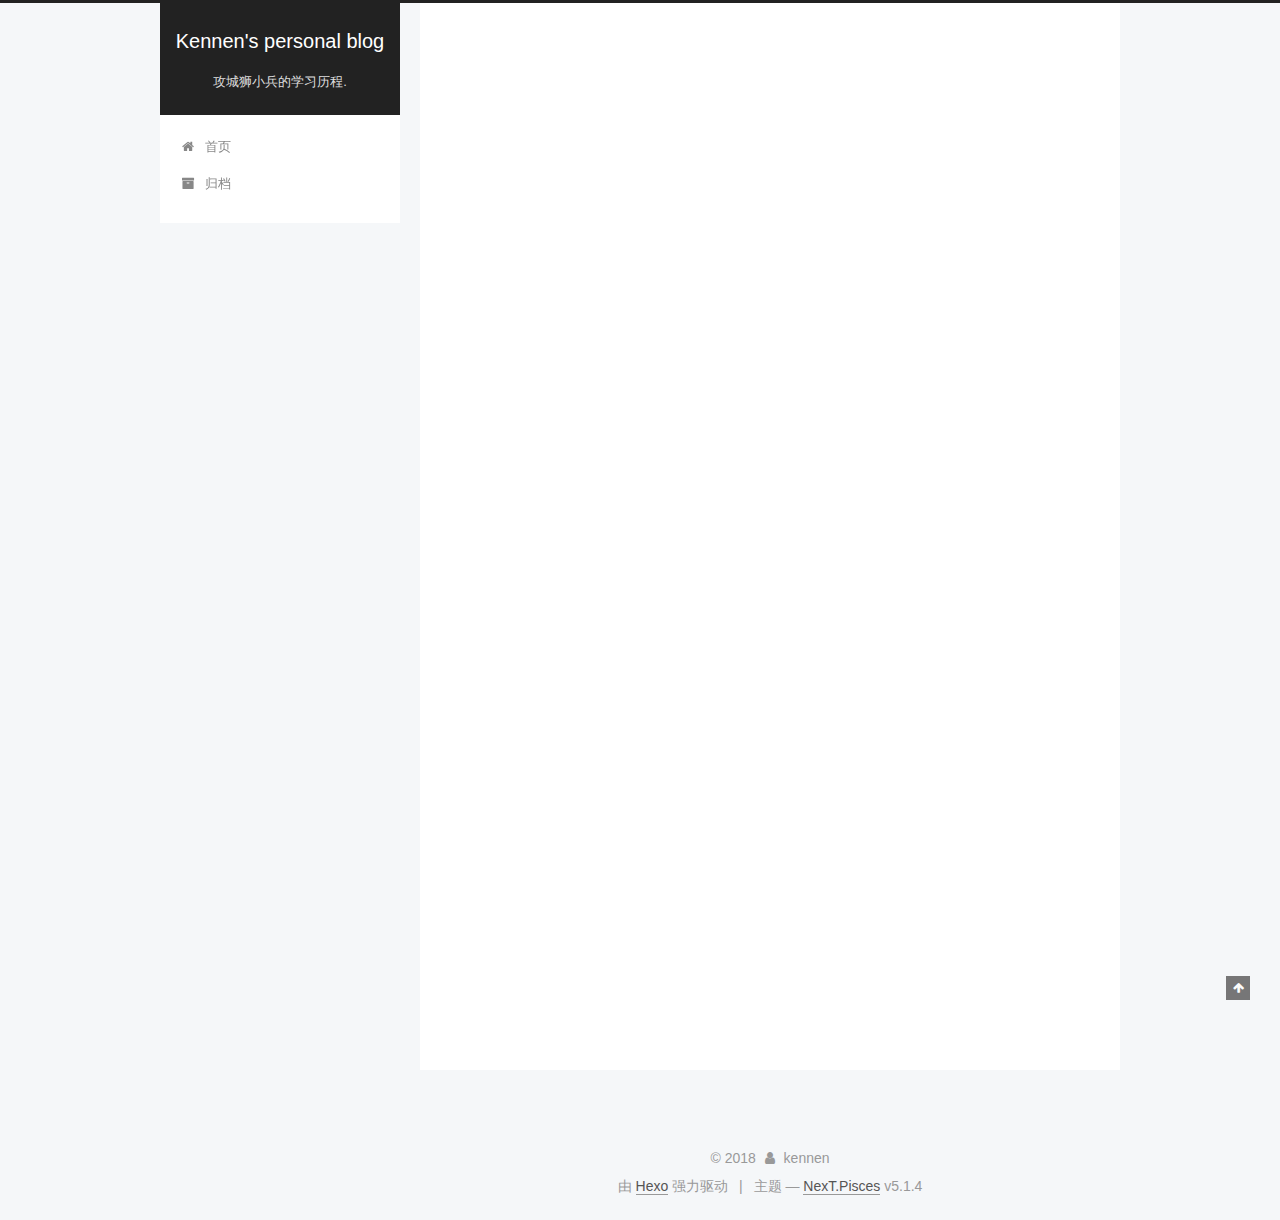
<file: index.html>
<!DOCTYPE html>



  


<html class="theme-next pisces use-motion" lang="zh-Hans">
<head>
  <meta charset="UTF-8"/>
<meta http-equiv="X-UA-Compatible" content="IE=edge" />
<meta name="viewport" content="width=device-width, initial-scale=1, maximum-scale=1"/>
<meta name="theme-color" content="#222">









<meta http-equiv="Cache-Control" content="no-transform" />
<meta http-equiv="Cache-Control" content="no-siteapp" />
















  
  
  <link href="/lib/fancybox/source/jquery.fancybox.css?v=2.1.5" rel="stylesheet" type="text/css" />







<link href="/lib/font-awesome/css/font-awesome.min.css?v=4.6.2" rel="stylesheet" type="text/css" />

<link href="/css/main.css?v=5.1.4" rel="stylesheet" type="text/css" />


  <link rel="apple-touch-icon" sizes="180x180" href="/images/apple-touch-icon-next.png?v=5.1.4">


  <link rel="icon" type="image/png" sizes="32x32" href="/images/favicon-32x32-next.png?v=5.1.4">


  <link rel="icon" type="image/png" sizes="16x16" href="/images/favicon-16x16-next.png?v=5.1.4">


  <link rel="mask-icon" href="/images/logo.svg?v=5.1.4" color="#222">





  <meta name="keywords" content="Hexo, NexT" />










<meta name="description" content="Stay hungry, stay foolish.">
<meta property="og:type" content="website">
<meta property="og:title" content="Kennen&#39;s personal blog">
<meta property="og:url" content="http://yoursite.com/index.html">
<meta property="og:site_name" content="Kennen&#39;s personal blog">
<meta property="og:description" content="Stay hungry, stay foolish.">
<meta property="og:locale" content="zh-Hans">
<meta name="twitter:card" content="summary">
<meta name="twitter:title" content="Kennen&#39;s personal blog">
<meta name="twitter:description" content="Stay hungry, stay foolish.">



<script type="text/javascript" id="hexo.configurations">
  var NexT = window.NexT || {};
  var CONFIG = {
    root: '/',
    scheme: 'Pisces',
    version: '5.1.4',
    sidebar: {"position":"left","display":"post","offset":12,"b2t":false,"scrollpercent":false,"onmobile":false},
    fancybox: true,
    tabs: true,
    motion: {"enable":true,"async":false,"transition":{"post_block":"fadeIn","post_header":"slideDownIn","post_body":"slideDownIn","coll_header":"slideLeftIn","sidebar":"slideUpIn"}},
    duoshuo: {
      userId: '0',
      author: '博主'
    },
    algolia: {
      applicationID: '',
      apiKey: '',
      indexName: '',
      hits: {"per_page":10},
      labels: {"input_placeholder":"Search for Posts","hits_empty":"We didn't find any results for the search: ${query}","hits_stats":"${hits} results found in ${time} ms"}
    }
  };
</script>



  <link rel="canonical" href="http://yoursite.com/"/>





  <title>Kennen's personal blog</title>
  








</head>

<body itemscope itemtype="http://schema.org/WebPage" lang="zh-Hans">

  
  
    
  

  <div class="container sidebar-position-left 
  page-home">
    <div class="headband"></div>

    <header id="header" class="header" itemscope itemtype="http://schema.org/WPHeader">
      <div class="header-inner"><div class="site-brand-wrapper">
  <div class="site-meta ">
    

    <div class="custom-logo-site-title">
      <a href="/"  class="brand" rel="start">
        <span class="logo-line-before"><i></i></span>
        <span class="site-title">Kennen's personal blog</span>
        <span class="logo-line-after"><i></i></span>
      </a>
    </div>
      
        <p class="site-subtitle">攻城狮小兵的学习历程.</p>
      
  </div>

  <div class="site-nav-toggle">
    <button>
      <span class="btn-bar"></span>
      <span class="btn-bar"></span>
      <span class="btn-bar"></span>
    </button>
  </div>
</div>

<nav class="site-nav">
  

  
    <ul id="menu" class="menu">
      
        
        <li class="menu-item menu-item-home">
          <a href="/" rel="section">
            
              <i class="menu-item-icon fa fa-fw fa-home"></i> <br />
            
            首页
          </a>
        </li>
      
        
        <li class="menu-item menu-item-archives">
          <a href="/archives/" rel="section">
            
              <i class="menu-item-icon fa fa-fw fa-archive"></i> <br />
            
            归档
          </a>
        </li>
      

      
    </ul>
  

  
</nav>



 </div>
    </header>

    <main id="main" class="main">
      <div class="main-inner">
        <div class="content-wrap">
          <div id="content" class="content">
            
  <section id="posts" class="posts-expand">
    
      

  

  
  
  

  <article class="post post-type-normal" itemscope itemtype="http://schema.org/Article">
  
  
  
  <div class="post-block">
    <link itemprop="mainEntityOfPage" href="http://yoursite.com/2018/06/03/hello-world/">

    <span hidden itemprop="author" itemscope itemtype="http://schema.org/Person">
      <meta itemprop="name" content="kennen">
      <meta itemprop="description" content="">
      <meta itemprop="image" content="/images/avatar.gif">
    </span>

    <span hidden itemprop="publisher" itemscope itemtype="http://schema.org/Organization">
      <meta itemprop="name" content="Kennen's personal blog">
    </span>

    
      <header class="post-header">

        
        
          <h1 class="post-title" itemprop="name headline">
                
                <a class="post-title-link" href="/2018/06/03/hello-world/" itemprop="url">Hello World</a></h1>
        

        <div class="post-meta">
          <span class="post-time">
            
              <span class="post-meta-item-icon">
                <i class="fa fa-calendar-o"></i>
              </span>
              
                <span class="post-meta-item-text">发表于</span>
              
              <time title="创建于" itemprop="dateCreated datePublished" datetime="2018-06-02T16:09:42Z">
                2018-06-02
              </time>
            

            

            
          </span>

          

          
            
          

          
          

          

          

          

        </div>
      </header>
    

    
    
    
    <div class="post-body" itemprop="articleBody">

      
      

      
        
          
            <p>Welcome to <a href="https://hexo.io/" target="_blank" rel="noopener">Hexo</a>! This is your very first post. Check <a href="https://hexo.io/docs/" target="_blank" rel="noopener">documentation</a> for more info. If you get any problems when using Hexo, you can find the answer in <a href="https://hexo.io/docs/troubleshooting.html" target="_blank" rel="noopener">troubleshooting</a> or you can ask me on <a href="https://github.com/hexojs/hexo/issues" target="_blank" rel="noopener">GitHub</a>.</p>
<h2 id="Quick-Start"><a href="#Quick-Start" class="headerlink" title="Quick Start"></a>Quick Start</h2><h3 id="Create-a-new-post"><a href="#Create-a-new-post" class="headerlink" title="Create a new post"></a>Create a new post</h3><figure class="highlight bash"><table><tr><td class="gutter"><pre><span class="line">1</span><br></pre></td><td class="code"><pre><span class="line">$ hexo new <span class="string">"My New Post"</span></span><br></pre></td></tr></table></figure>
<p>More info: <a href="https://hexo.io/docs/writing.html" target="_blank" rel="noopener">Writing</a></p>
<h3 id="Run-server"><a href="#Run-server" class="headerlink" title="Run server"></a>Run server</h3><figure class="highlight bash"><table><tr><td class="gutter"><pre><span class="line">1</span><br></pre></td><td class="code"><pre><span class="line">$ hexo server</span><br></pre></td></tr></table></figure>
<p>More info: <a href="https://hexo.io/docs/server.html" target="_blank" rel="noopener">Server</a></p>
<h3 id="Generate-static-files"><a href="#Generate-static-files" class="headerlink" title="Generate static files"></a>Generate static files</h3><figure class="highlight bash"><table><tr><td class="gutter"><pre><span class="line">1</span><br></pre></td><td class="code"><pre><span class="line">$ hexo generate</span><br></pre></td></tr></table></figure>
<p>More info: <a href="https://hexo.io/docs/generating.html" target="_blank" rel="noopener">Generating</a></p>
<h3 id="Deploy-to-remote-sites"><a href="#Deploy-to-remote-sites" class="headerlink" title="Deploy to remote sites"></a>Deploy to remote sites</h3><figure class="highlight bash"><table><tr><td class="gutter"><pre><span class="line">1</span><br></pre></td><td class="code"><pre><span class="line">$ hexo deploy</span><br></pre></td></tr></table></figure>
<p>More info: <a href="https://hexo.io/docs/deployment.html" target="_blank" rel="noopener">Deployment</a></p>

          
        
      
    </div>
    
    
    

    

    

    

    <footer class="post-footer">
      

      

      

      
      
        <div class="post-eof"></div>
      
    </footer>
  </div>
  
  
  
  </article>


    
  </section>

  


          </div>
          


          

        </div>
        
          
  
  <div class="sidebar-toggle">
    <div class="sidebar-toggle-line-wrap">
      <span class="sidebar-toggle-line sidebar-toggle-line-first"></span>
      <span class="sidebar-toggle-line sidebar-toggle-line-middle"></span>
      <span class="sidebar-toggle-line sidebar-toggle-line-last"></span>
    </div>
  </div>

  <aside id="sidebar" class="sidebar">
    
    <div class="sidebar-inner">

      

      

      <section class="site-overview-wrap sidebar-panel sidebar-panel-active">
        <div class="site-overview">
          <div class="site-author motion-element" itemprop="author" itemscope itemtype="http://schema.org/Person">
            
              <p class="site-author-name" itemprop="name">kennen</p>
              <p class="site-description motion-element" itemprop="description">Stay hungry, stay foolish.</p>
          </div>

          <nav class="site-state motion-element">

            
              <div class="site-state-item site-state-posts">
              
                <a href="/archives/">
              
                  <span class="site-state-item-count">1</span>
                  <span class="site-state-item-name">日志</span>
                </a>
              </div>
            

            

            

          </nav>

          

          

          
          

          
          

          

        </div>
      </section>

      

      

    </div>
  </aside>


        
      </div>
    </main>

    <footer id="footer" class="footer">
      <div class="footer-inner">
        <div class="copyright">&copy; <span itemprop="copyrightYear">2018</span>
  <span class="with-love">
    <i class="fa fa-user"></i>
  </span>
  <span class="author" itemprop="copyrightHolder">kennen</span>

  
</div>


  <div class="powered-by">由 <a class="theme-link" target="_blank" href="https://hexo.io">Hexo</a> 强力驱动</div>



  <span class="post-meta-divider">|</span>



  <div class="theme-info">主题 &mdash; <a class="theme-link" target="_blank" href="https://github.com/iissnan/hexo-theme-next">NexT.Pisces</a> v5.1.4</div>




        







        
      </div>
    </footer>

    
      <div class="back-to-top">
        <i class="fa fa-arrow-up"></i>
        
      </div>
    

    

  </div>

  

<script type="text/javascript">
  if (Object.prototype.toString.call(window.Promise) !== '[object Function]') {
    window.Promise = null;
  }
</script>









  












  
  
    <script type="text/javascript" src="/lib/jquery/index.js?v=2.1.3"></script>
  

  
  
    <script type="text/javascript" src="/lib/fastclick/lib/fastclick.min.js?v=1.0.6"></script>
  

  
  
    <script type="text/javascript" src="/lib/jquery_lazyload/jquery.lazyload.js?v=1.9.7"></script>
  

  
  
    <script type="text/javascript" src="/lib/velocity/velocity.min.js?v=1.2.1"></script>
  

  
  
    <script type="text/javascript" src="/lib/velocity/velocity.ui.min.js?v=1.2.1"></script>
  

  
  
    <script type="text/javascript" src="/lib/fancybox/source/jquery.fancybox.pack.js?v=2.1.5"></script>
  


  


  <script type="text/javascript" src="/js/src/utils.js?v=5.1.4"></script>

  <script type="text/javascript" src="/js/src/motion.js?v=5.1.4"></script>



  
  


  <script type="text/javascript" src="/js/src/affix.js?v=5.1.4"></script>

  <script type="text/javascript" src="/js/src/schemes/pisces.js?v=5.1.4"></script>



  

  


  <script type="text/javascript" src="/js/src/bootstrap.js?v=5.1.4"></script>



  


  




	





  





  












  





  

  

  

  
  

  

  

  

</body>
</html>
</file>
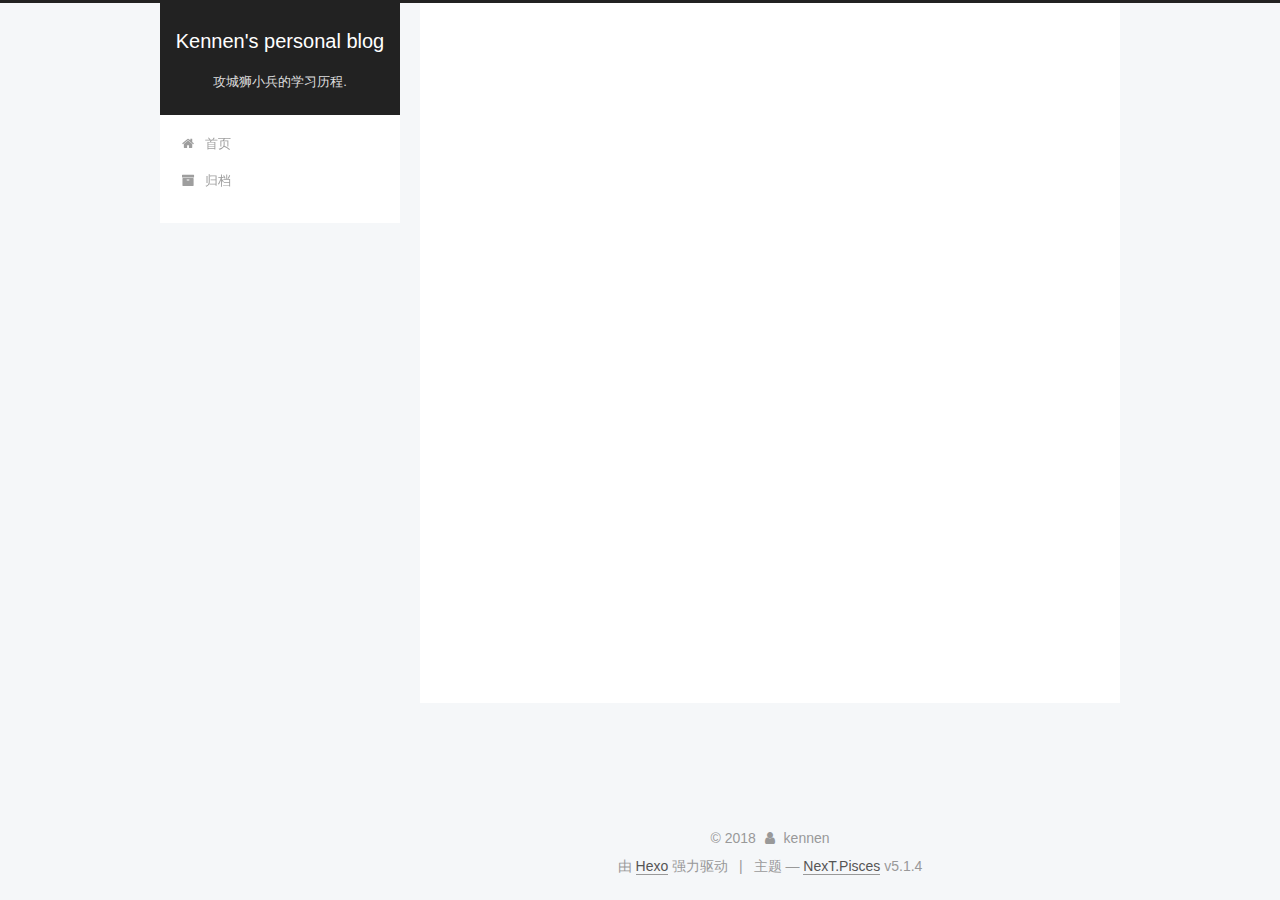
<file: archives/index.html>
<!DOCTYPE html>



  


<html class="theme-next pisces use-motion" lang="zh-Hans">
<head>
  <meta charset="UTF-8"/>
<meta http-equiv="X-UA-Compatible" content="IE=edge" />
<meta name="viewport" content="width=device-width, initial-scale=1, maximum-scale=1"/>
<meta name="theme-color" content="#222">









<meta http-equiv="Cache-Control" content="no-transform" />
<meta http-equiv="Cache-Control" content="no-siteapp" />
















  
  
  <link href="/lib/fancybox/source/jquery.fancybox.css?v=2.1.5" rel="stylesheet" type="text/css" />







<link href="/lib/font-awesome/css/font-awesome.min.css?v=4.6.2" rel="stylesheet" type="text/css" />

<link href="/css/main.css?v=5.1.4" rel="stylesheet" type="text/css" />


  <link rel="apple-touch-icon" sizes="180x180" href="/images/apple-touch-icon-next.png?v=5.1.4">


  <link rel="icon" type="image/png" sizes="32x32" href="/images/favicon-32x32-next.png?v=5.1.4">


  <link rel="icon" type="image/png" sizes="16x16" href="/images/favicon-16x16-next.png?v=5.1.4">


  <link rel="mask-icon" href="/images/logo.svg?v=5.1.4" color="#222">





  <meta name="keywords" content="Hexo, NexT" />










<meta name="description" content="Stay hungry, stay foolish.">
<meta property="og:type" content="website">
<meta property="og:title" content="Kennen&#39;s personal blog">
<meta property="og:url" content="http://yoursite.com/archives/index.html">
<meta property="og:site_name" content="Kennen&#39;s personal blog">
<meta property="og:description" content="Stay hungry, stay foolish.">
<meta property="og:locale" content="zh-Hans">
<meta name="twitter:card" content="summary">
<meta name="twitter:title" content="Kennen&#39;s personal blog">
<meta name="twitter:description" content="Stay hungry, stay foolish.">



<script type="text/javascript" id="hexo.configurations">
  var NexT = window.NexT || {};
  var CONFIG = {
    root: '/',
    scheme: 'Pisces',
    version: '5.1.4',
    sidebar: {"position":"left","display":"post","offset":12,"b2t":false,"scrollpercent":false,"onmobile":false},
    fancybox: true,
    tabs: true,
    motion: {"enable":true,"async":false,"transition":{"post_block":"fadeIn","post_header":"slideDownIn","post_body":"slideDownIn","coll_header":"slideLeftIn","sidebar":"slideUpIn"}},
    duoshuo: {
      userId: '0',
      author: '博主'
    },
    algolia: {
      applicationID: '',
      apiKey: '',
      indexName: '',
      hits: {"per_page":10},
      labels: {"input_placeholder":"Search for Posts","hits_empty":"We didn't find any results for the search: ${query}","hits_stats":"${hits} results found in ${time} ms"}
    }
  };
</script>



  <link rel="canonical" href="http://yoursite.com/archives/"/>





  <title>归档 | Kennen's personal blog</title>
  








</head>

<body itemscope itemtype="http://schema.org/WebPage" lang="zh-Hans">

  
  
    
  

  <div class="container sidebar-position-left page-archive">
    <div class="headband"></div>

    <header id="header" class="header" itemscope itemtype="http://schema.org/WPHeader">
      <div class="header-inner"><div class="site-brand-wrapper">
  <div class="site-meta ">
    

    <div class="custom-logo-site-title">
      <a href="/"  class="brand" rel="start">
        <span class="logo-line-before"><i></i></span>
        <span class="site-title">Kennen's personal blog</span>
        <span class="logo-line-after"><i></i></span>
      </a>
    </div>
      
        <p class="site-subtitle">攻城狮小兵的学习历程.</p>
      
  </div>

  <div class="site-nav-toggle">
    <button>
      <span class="btn-bar"></span>
      <span class="btn-bar"></span>
      <span class="btn-bar"></span>
    </button>
  </div>
</div>

<nav class="site-nav">
  

  
    <ul id="menu" class="menu">
      
        
        <li class="menu-item menu-item-home">
          <a href="/" rel="section">
            
              <i class="menu-item-icon fa fa-fw fa-home"></i> <br />
            
            首页
          </a>
        </li>
      
        
        <li class="menu-item menu-item-archives">
          <a href="/archives/" rel="section">
            
              <i class="menu-item-icon fa fa-fw fa-archive"></i> <br />
            
            归档
          </a>
        </li>
      

      
    </ul>
  

  
</nav>



 </div>
    </header>

    <main id="main" class="main">
      <div class="main-inner">
        <div class="content-wrap">
          <div id="content" class="content">
            

  
  
  
  <div class="post-block archive">
    <div id="posts" class="posts-collapse">
      <span class="archive-move-on"></span>

      <span class="archive-page-counter">
        
        
        
          
        
        嗯..! 目前共计 1 篇日志。 继续努力。
      </span>

      

        
        
        

        
          
          <div class="collection-title">
            <h1 class="archive-year" id="archive-year-2018">2018</h1>
          </div>
        
        

        

  <article class="post post-type-normal" itemscope itemtype="http://schema.org/Article">
    <header class="post-header">

      <h2 class="post-title">
        
            <a class="post-title-link" href="/2018/06/03/hello-world/" itemprop="url">
              
                <span itemprop="name">Hello World</span>
              
            </a>
        
      </h2>

      <div class="post-meta">
        <time class="post-time" itemprop="dateCreated"
              datetime="2018-06-02T16:09:42Z"
              content="2018-06-02" >
          06-02
        </time>
      </div>

    </header>
  </article>



      

    </div>
  </div>
  
  
  

  



          </div>
          


          

        </div>
        
          
  
  <div class="sidebar-toggle">
    <div class="sidebar-toggle-line-wrap">
      <span class="sidebar-toggle-line sidebar-toggle-line-first"></span>
      <span class="sidebar-toggle-line sidebar-toggle-line-middle"></span>
      <span class="sidebar-toggle-line sidebar-toggle-line-last"></span>
    </div>
  </div>

  <aside id="sidebar" class="sidebar">
    
    <div class="sidebar-inner">

      

      

      <section class="site-overview-wrap sidebar-panel sidebar-panel-active">
        <div class="site-overview">
          <div class="site-author motion-element" itemprop="author" itemscope itemtype="http://schema.org/Person">
            
              <p class="site-author-name" itemprop="name">kennen</p>
              <p class="site-description motion-element" itemprop="description">Stay hungry, stay foolish.</p>
          </div>

          <nav class="site-state motion-element">

            
              <div class="site-state-item site-state-posts">
              
                <a href="/archives/">
              
                  <span class="site-state-item-count">1</span>
                  <span class="site-state-item-name">日志</span>
                </a>
              </div>
            

            

            

          </nav>

          

          

          
          

          
          

          

        </div>
      </section>

      

      

    </div>
  </aside>


        
      </div>
    </main>

    <footer id="footer" class="footer">
      <div class="footer-inner">
        <div class="copyright">&copy; <span itemprop="copyrightYear">2018</span>
  <span class="with-love">
    <i class="fa fa-user"></i>
  </span>
  <span class="author" itemprop="copyrightHolder">kennen</span>

  
</div>


  <div class="powered-by">由 <a class="theme-link" target="_blank" href="https://hexo.io">Hexo</a> 强力驱动</div>



  <span class="post-meta-divider">|</span>



  <div class="theme-info">主题 &mdash; <a class="theme-link" target="_blank" href="https://github.com/iissnan/hexo-theme-next">NexT.Pisces</a> v5.1.4</div>




        







        
      </div>
    </footer>

    
      <div class="back-to-top">
        <i class="fa fa-arrow-up"></i>
        
      </div>
    

    

  </div>

  

<script type="text/javascript">
  if (Object.prototype.toString.call(window.Promise) !== '[object Function]') {
    window.Promise = null;
  }
</script>









  












  
  
    <script type="text/javascript" src="/lib/jquery/index.js?v=2.1.3"></script>
  

  
  
    <script type="text/javascript" src="/lib/fastclick/lib/fastclick.min.js?v=1.0.6"></script>
  

  
  
    <script type="text/javascript" src="/lib/jquery_lazyload/jquery.lazyload.js?v=1.9.7"></script>
  

  
  
    <script type="text/javascript" src="/lib/velocity/velocity.min.js?v=1.2.1"></script>
  

  
  
    <script type="text/javascript" src="/lib/velocity/velocity.ui.min.js?v=1.2.1"></script>
  

  
  
    <script type="text/javascript" src="/lib/fancybox/source/jquery.fancybox.pack.js?v=2.1.5"></script>
  


  


  <script type="text/javascript" src="/js/src/utils.js?v=5.1.4"></script>

  <script type="text/javascript" src="/js/src/motion.js?v=5.1.4"></script>



  
  


  <script type="text/javascript" src="/js/src/affix.js?v=5.1.4"></script>

  <script type="text/javascript" src="/js/src/schemes/pisces.js?v=5.1.4"></script>



  

  


  <script type="text/javascript" src="/js/src/bootstrap.js?v=5.1.4"></script>



  


  




	





  





  












  





  

  

  

  
  

  

  

  

</body>
</html>
</file>
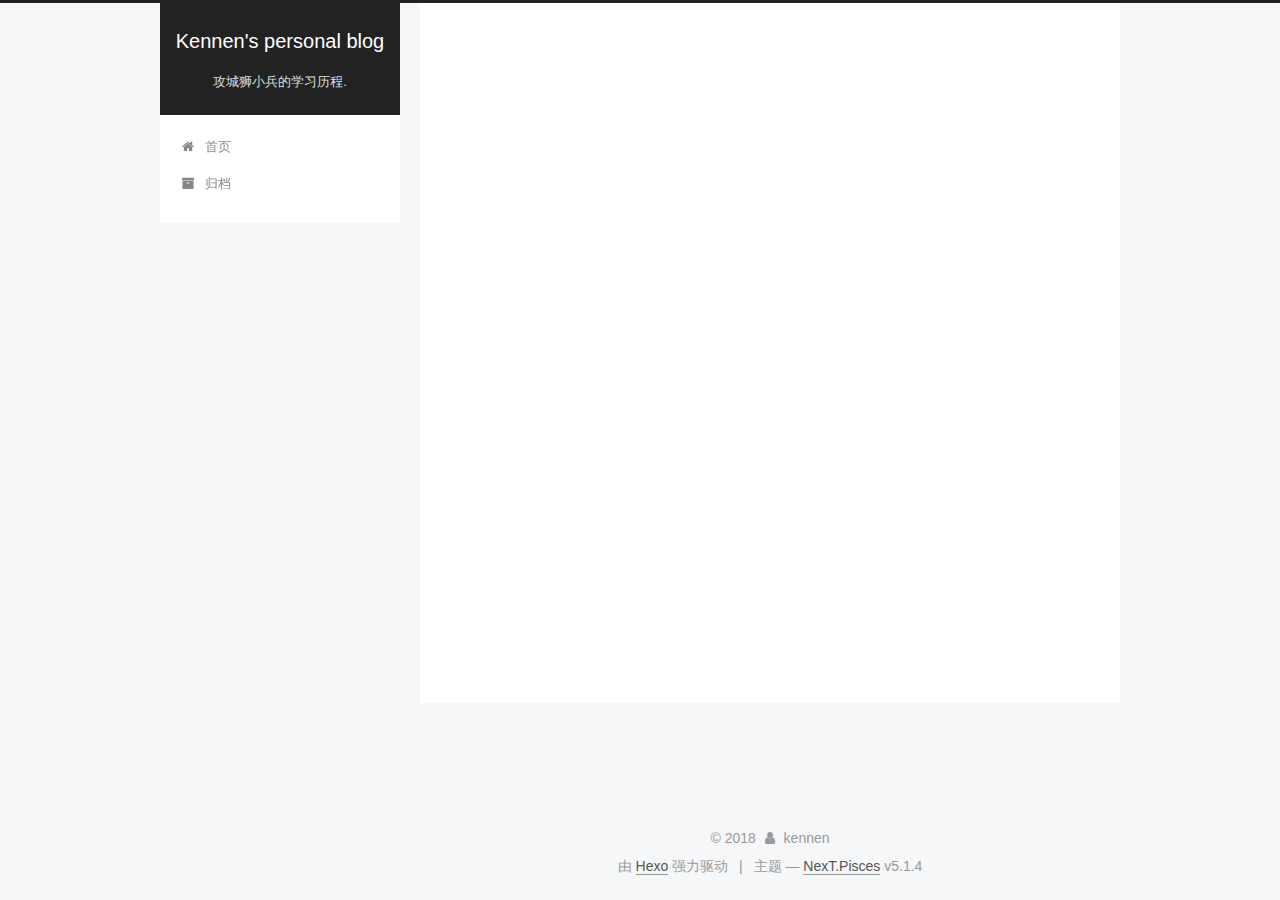
<file: archives/2018/index.html>
<!DOCTYPE html>



  


<html class="theme-next pisces use-motion" lang="zh-Hans">
<head>
  <meta charset="UTF-8"/>
<meta http-equiv="X-UA-Compatible" content="IE=edge" />
<meta name="viewport" content="width=device-width, initial-scale=1, maximum-scale=1"/>
<meta name="theme-color" content="#222">









<meta http-equiv="Cache-Control" content="no-transform" />
<meta http-equiv="Cache-Control" content="no-siteapp" />
















  
  
  <link href="/lib/fancybox/source/jquery.fancybox.css?v=2.1.5" rel="stylesheet" type="text/css" />







<link href="/lib/font-awesome/css/font-awesome.min.css?v=4.6.2" rel="stylesheet" type="text/css" />

<link href="/css/main.css?v=5.1.4" rel="stylesheet" type="text/css" />


  <link rel="apple-touch-icon" sizes="180x180" href="/images/apple-touch-icon-next.png?v=5.1.4">


  <link rel="icon" type="image/png" sizes="32x32" href="/images/favicon-32x32-next.png?v=5.1.4">


  <link rel="icon" type="image/png" sizes="16x16" href="/images/favicon-16x16-next.png?v=5.1.4">


  <link rel="mask-icon" href="/images/logo.svg?v=5.1.4" color="#222">





  <meta name="keywords" content="Hexo, NexT" />










<meta name="description" content="Stay hungry, stay foolish.">
<meta property="og:type" content="website">
<meta property="og:title" content="Kennen&#39;s personal blog">
<meta property="og:url" content="http://yoursite.com/archives/2018/index.html">
<meta property="og:site_name" content="Kennen&#39;s personal blog">
<meta property="og:description" content="Stay hungry, stay foolish.">
<meta property="og:locale" content="zh-Hans">
<meta name="twitter:card" content="summary">
<meta name="twitter:title" content="Kennen&#39;s personal blog">
<meta name="twitter:description" content="Stay hungry, stay foolish.">



<script type="text/javascript" id="hexo.configurations">
  var NexT = window.NexT || {};
  var CONFIG = {
    root: '/',
    scheme: 'Pisces',
    version: '5.1.4',
    sidebar: {"position":"left","display":"post","offset":12,"b2t":false,"scrollpercent":false,"onmobile":false},
    fancybox: true,
    tabs: true,
    motion: {"enable":true,"async":false,"transition":{"post_block":"fadeIn","post_header":"slideDownIn","post_body":"slideDownIn","coll_header":"slideLeftIn","sidebar":"slideUpIn"}},
    duoshuo: {
      userId: '0',
      author: '博主'
    },
    algolia: {
      applicationID: '',
      apiKey: '',
      indexName: '',
      hits: {"per_page":10},
      labels: {"input_placeholder":"Search for Posts","hits_empty":"We didn't find any results for the search: ${query}","hits_stats":"${hits} results found in ${time} ms"}
    }
  };
</script>



  <link rel="canonical" href="http://yoursite.com/archives/2018/"/>





  <title>归档 | Kennen's personal blog</title>
  








</head>

<body itemscope itemtype="http://schema.org/WebPage" lang="zh-Hans">

  
  
    
  

  <div class="container sidebar-position-left page-archive">
    <div class="headband"></div>

    <header id="header" class="header" itemscope itemtype="http://schema.org/WPHeader">
      <div class="header-inner"><div class="site-brand-wrapper">
  <div class="site-meta ">
    

    <div class="custom-logo-site-title">
      <a href="/"  class="brand" rel="start">
        <span class="logo-line-before"><i></i></span>
        <span class="site-title">Kennen's personal blog</span>
        <span class="logo-line-after"><i></i></span>
      </a>
    </div>
      
        <p class="site-subtitle">攻城狮小兵的学习历程.</p>
      
  </div>

  <div class="site-nav-toggle">
    <button>
      <span class="btn-bar"></span>
      <span class="btn-bar"></span>
      <span class="btn-bar"></span>
    </button>
  </div>
</div>

<nav class="site-nav">
  

  
    <ul id="menu" class="menu">
      
        
        <li class="menu-item menu-item-home">
          <a href="/" rel="section">
            
              <i class="menu-item-icon fa fa-fw fa-home"></i> <br />
            
            首页
          </a>
        </li>
      
        
        <li class="menu-item menu-item-archives">
          <a href="/archives/" rel="section">
            
              <i class="menu-item-icon fa fa-fw fa-archive"></i> <br />
            
            归档
          </a>
        </li>
      

      
    </ul>
  

  
</nav>



 </div>
    </header>

    <main id="main" class="main">
      <div class="main-inner">
        <div class="content-wrap">
          <div id="content" class="content">
            

  
  
  
  <div class="post-block archive">
    <div id="posts" class="posts-collapse">
      <span class="archive-move-on"></span>

      <span class="archive-page-counter">
        
        
        
          
        
        嗯..! 目前共计 1 篇日志。 继续努力。
      </span>

      

        
        
        

        
          
          <div class="collection-title">
            <h1 class="archive-year" id="archive-year-2018">2018</h1>
          </div>
        
        

        

  <article class="post post-type-normal" itemscope itemtype="http://schema.org/Article">
    <header class="post-header">

      <h2 class="post-title">
        
            <a class="post-title-link" href="/2018/06/03/hello-world/" itemprop="url">
              
                <span itemprop="name">Hello World</span>
              
            </a>
        
      </h2>

      <div class="post-meta">
        <time class="post-time" itemprop="dateCreated"
              datetime="2018-06-02T16:09:42Z"
              content="2018-06-02" >
          06-02
        </time>
      </div>

    </header>
  </article>



      

    </div>
  </div>
  
  
  

  



          </div>
          


          

        </div>
        
          
  
  <div class="sidebar-toggle">
    <div class="sidebar-toggle-line-wrap">
      <span class="sidebar-toggle-line sidebar-toggle-line-first"></span>
      <span class="sidebar-toggle-line sidebar-toggle-line-middle"></span>
      <span class="sidebar-toggle-line sidebar-toggle-line-last"></span>
    </div>
  </div>

  <aside id="sidebar" class="sidebar">
    
    <div class="sidebar-inner">

      

      

      <section class="site-overview-wrap sidebar-panel sidebar-panel-active">
        <div class="site-overview">
          <div class="site-author motion-element" itemprop="author" itemscope itemtype="http://schema.org/Person">
            
              <p class="site-author-name" itemprop="name">kennen</p>
              <p class="site-description motion-element" itemprop="description">Stay hungry, stay foolish.</p>
          </div>

          <nav class="site-state motion-element">

            
              <div class="site-state-item site-state-posts">
              
                <a href="/archives/">
              
                  <span class="site-state-item-count">1</span>
                  <span class="site-state-item-name">日志</span>
                </a>
              </div>
            

            

            

          </nav>

          

          

          
          

          
          

          

        </div>
      </section>

      

      

    </div>
  </aside>


        
      </div>
    </main>

    <footer id="footer" class="footer">
      <div class="footer-inner">
        <div class="copyright">&copy; <span itemprop="copyrightYear">2018</span>
  <span class="with-love">
    <i class="fa fa-user"></i>
  </span>
  <span class="author" itemprop="copyrightHolder">kennen</span>

  
</div>


  <div class="powered-by">由 <a class="theme-link" target="_blank" href="https://hexo.io">Hexo</a> 强力驱动</div>



  <span class="post-meta-divider">|</span>



  <div class="theme-info">主题 &mdash; <a class="theme-link" target="_blank" href="https://github.com/iissnan/hexo-theme-next">NexT.Pisces</a> v5.1.4</div>




        







        
      </div>
    </footer>

    
      <div class="back-to-top">
        <i class="fa fa-arrow-up"></i>
        
      </div>
    

    

  </div>

  

<script type="text/javascript">
  if (Object.prototype.toString.call(window.Promise) !== '[object Function]') {
    window.Promise = null;
  }
</script>









  












  
  
    <script type="text/javascript" src="/lib/jquery/index.js?v=2.1.3"></script>
  

  
  
    <script type="text/javascript" src="/lib/fastclick/lib/fastclick.min.js?v=1.0.6"></script>
  

  
  
    <script type="text/javascript" src="/lib/jquery_lazyload/jquery.lazyload.js?v=1.9.7"></script>
  

  
  
    <script type="text/javascript" src="/lib/velocity/velocity.min.js?v=1.2.1"></script>
  

  
  
    <script type="text/javascript" src="/lib/velocity/velocity.ui.min.js?v=1.2.1"></script>
  

  
  
    <script type="text/javascript" src="/lib/fancybox/source/jquery.fancybox.pack.js?v=2.1.5"></script>
  


  


  <script type="text/javascript" src="/js/src/utils.js?v=5.1.4"></script>

  <script type="text/javascript" src="/js/src/motion.js?v=5.1.4"></script>



  
  


  <script type="text/javascript" src="/js/src/affix.js?v=5.1.4"></script>

  <script type="text/javascript" src="/js/src/schemes/pisces.js?v=5.1.4"></script>



  

  


  <script type="text/javascript" src="/js/src/bootstrap.js?v=5.1.4"></script>



  


  




	





  





  












  





  

  

  

  
  

  

  

  

</body>
</html>
</file>
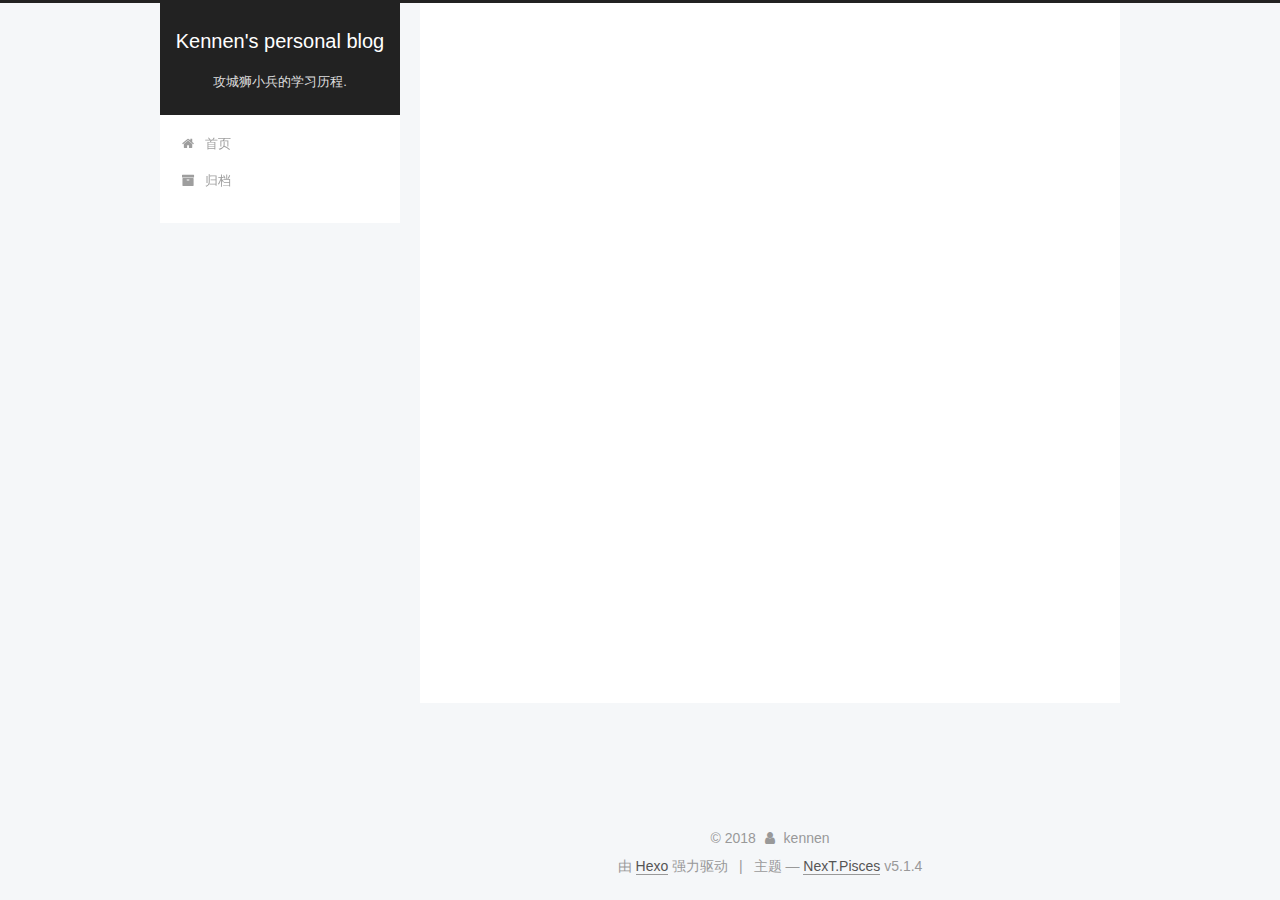
<file: archives/2018/06/index.html>
<!DOCTYPE html>



  


<html class="theme-next pisces use-motion" lang="zh-Hans">
<head>
  <meta charset="UTF-8"/>
<meta http-equiv="X-UA-Compatible" content="IE=edge" />
<meta name="viewport" content="width=device-width, initial-scale=1, maximum-scale=1"/>
<meta name="theme-color" content="#222">









<meta http-equiv="Cache-Control" content="no-transform" />
<meta http-equiv="Cache-Control" content="no-siteapp" />
















  
  
  <link href="/lib/fancybox/source/jquery.fancybox.css?v=2.1.5" rel="stylesheet" type="text/css" />







<link href="/lib/font-awesome/css/font-awesome.min.css?v=4.6.2" rel="stylesheet" type="text/css" />

<link href="/css/main.css?v=5.1.4" rel="stylesheet" type="text/css" />


  <link rel="apple-touch-icon" sizes="180x180" href="/images/apple-touch-icon-next.png?v=5.1.4">


  <link rel="icon" type="image/png" sizes="32x32" href="/images/favicon-32x32-next.png?v=5.1.4">


  <link rel="icon" type="image/png" sizes="16x16" href="/images/favicon-16x16-next.png?v=5.1.4">


  <link rel="mask-icon" href="/images/logo.svg?v=5.1.4" color="#222">





  <meta name="keywords" content="Hexo, NexT" />










<meta name="description" content="Stay hungry, stay foolish.">
<meta property="og:type" content="website">
<meta property="og:title" content="Kennen&#39;s personal blog">
<meta property="og:url" content="http://yoursite.com/archives/2018/06/index.html">
<meta property="og:site_name" content="Kennen&#39;s personal blog">
<meta property="og:description" content="Stay hungry, stay foolish.">
<meta property="og:locale" content="zh-Hans">
<meta name="twitter:card" content="summary">
<meta name="twitter:title" content="Kennen&#39;s personal blog">
<meta name="twitter:description" content="Stay hungry, stay foolish.">



<script type="text/javascript" id="hexo.configurations">
  var NexT = window.NexT || {};
  var CONFIG = {
    root: '/',
    scheme: 'Pisces',
    version: '5.1.4',
    sidebar: {"position":"left","display":"post","offset":12,"b2t":false,"scrollpercent":false,"onmobile":false},
    fancybox: true,
    tabs: true,
    motion: {"enable":true,"async":false,"transition":{"post_block":"fadeIn","post_header":"slideDownIn","post_body":"slideDownIn","coll_header":"slideLeftIn","sidebar":"slideUpIn"}},
    duoshuo: {
      userId: '0',
      author: '博主'
    },
    algolia: {
      applicationID: '',
      apiKey: '',
      indexName: '',
      hits: {"per_page":10},
      labels: {"input_placeholder":"Search for Posts","hits_empty":"We didn't find any results for the search: ${query}","hits_stats":"${hits} results found in ${time} ms"}
    }
  };
</script>



  <link rel="canonical" href="http://yoursite.com/archives/2018/06/"/>





  <title>归档 | Kennen's personal blog</title>
  








</head>

<body itemscope itemtype="http://schema.org/WebPage" lang="zh-Hans">

  
  
    
  

  <div class="container sidebar-position-left page-archive">
    <div class="headband"></div>

    <header id="header" class="header" itemscope itemtype="http://schema.org/WPHeader">
      <div class="header-inner"><div class="site-brand-wrapper">
  <div class="site-meta ">
    

    <div class="custom-logo-site-title">
      <a href="/"  class="brand" rel="start">
        <span class="logo-line-before"><i></i></span>
        <span class="site-title">Kennen's personal blog</span>
        <span class="logo-line-after"><i></i></span>
      </a>
    </div>
      
        <p class="site-subtitle">攻城狮小兵的学习历程.</p>
      
  </div>

  <div class="site-nav-toggle">
    <button>
      <span class="btn-bar"></span>
      <span class="btn-bar"></span>
      <span class="btn-bar"></span>
    </button>
  </div>
</div>

<nav class="site-nav">
  

  
    <ul id="menu" class="menu">
      
        
        <li class="menu-item menu-item-home">
          <a href="/" rel="section">
            
              <i class="menu-item-icon fa fa-fw fa-home"></i> <br />
            
            首页
          </a>
        </li>
      
        
        <li class="menu-item menu-item-archives">
          <a href="/archives/" rel="section">
            
              <i class="menu-item-icon fa fa-fw fa-archive"></i> <br />
            
            归档
          </a>
        </li>
      

      
    </ul>
  

  
</nav>



 </div>
    </header>

    <main id="main" class="main">
      <div class="main-inner">
        <div class="content-wrap">
          <div id="content" class="content">
            

  
  
  
  <div class="post-block archive">
    <div id="posts" class="posts-collapse">
      <span class="archive-move-on"></span>

      <span class="archive-page-counter">
        
        
        
          
        
        嗯..! 目前共计 1 篇日志。 继续努力。
      </span>

      

        
        
        

        
          
          <div class="collection-title">
            <h1 class="archive-year" id="archive-year-2018">2018</h1>
          </div>
        
        

        

  <article class="post post-type-normal" itemscope itemtype="http://schema.org/Article">
    <header class="post-header">

      <h2 class="post-title">
        
            <a class="post-title-link" href="/2018/06/03/hello-world/" itemprop="url">
              
                <span itemprop="name">Hello World</span>
              
            </a>
        
      </h2>

      <div class="post-meta">
        <time class="post-time" itemprop="dateCreated"
              datetime="2018-06-02T16:09:42Z"
              content="2018-06-02" >
          06-02
        </time>
      </div>

    </header>
  </article>



      

    </div>
  </div>
  
  
  

  



          </div>
          


          

        </div>
        
          
  
  <div class="sidebar-toggle">
    <div class="sidebar-toggle-line-wrap">
      <span class="sidebar-toggle-line sidebar-toggle-line-first"></span>
      <span class="sidebar-toggle-line sidebar-toggle-line-middle"></span>
      <span class="sidebar-toggle-line sidebar-toggle-line-last"></span>
    </div>
  </div>

  <aside id="sidebar" class="sidebar">
    
    <div class="sidebar-inner">

      

      

      <section class="site-overview-wrap sidebar-panel sidebar-panel-active">
        <div class="site-overview">
          <div class="site-author motion-element" itemprop="author" itemscope itemtype="http://schema.org/Person">
            
              <p class="site-author-name" itemprop="name">kennen</p>
              <p class="site-description motion-element" itemprop="description">Stay hungry, stay foolish.</p>
          </div>

          <nav class="site-state motion-element">

            
              <div class="site-state-item site-state-posts">
              
                <a href="/archives/">
              
                  <span class="site-state-item-count">1</span>
                  <span class="site-state-item-name">日志</span>
                </a>
              </div>
            

            

            

          </nav>

          

          

          
          

          
          

          

        </div>
      </section>

      

      

    </div>
  </aside>


        
      </div>
    </main>

    <footer id="footer" class="footer">
      <div class="footer-inner">
        <div class="copyright">&copy; <span itemprop="copyrightYear">2018</span>
  <span class="with-love">
    <i class="fa fa-user"></i>
  </span>
  <span class="author" itemprop="copyrightHolder">kennen</span>

  
</div>


  <div class="powered-by">由 <a class="theme-link" target="_blank" href="https://hexo.io">Hexo</a> 强力驱动</div>



  <span class="post-meta-divider">|</span>



  <div class="theme-info">主题 &mdash; <a class="theme-link" target="_blank" href="https://github.com/iissnan/hexo-theme-next">NexT.Pisces</a> v5.1.4</div>




        







        
      </div>
    </footer>

    
      <div class="back-to-top">
        <i class="fa fa-arrow-up"></i>
        
      </div>
    

    

  </div>

  

<script type="text/javascript">
  if (Object.prototype.toString.call(window.Promise) !== '[object Function]') {
    window.Promise = null;
  }
</script>









  












  
  
    <script type="text/javascript" src="/lib/jquery/index.js?v=2.1.3"></script>
  

  
  
    <script type="text/javascript" src="/lib/fastclick/lib/fastclick.min.js?v=1.0.6"></script>
  

  
  
    <script type="text/javascript" src="/lib/jquery_lazyload/jquery.lazyload.js?v=1.9.7"></script>
  

  
  
    <script type="text/javascript" src="/lib/velocity/velocity.min.js?v=1.2.1"></script>
  

  
  
    <script type="text/javascript" src="/lib/velocity/velocity.ui.min.js?v=1.2.1"></script>
  

  
  
    <script type="text/javascript" src="/lib/fancybox/source/jquery.fancybox.pack.js?v=2.1.5"></script>
  


  


  <script type="text/javascript" src="/js/src/utils.js?v=5.1.4"></script>

  <script type="text/javascript" src="/js/src/motion.js?v=5.1.4"></script>



  
  


  <script type="text/javascript" src="/js/src/affix.js?v=5.1.4"></script>

  <script type="text/javascript" src="/js/src/schemes/pisces.js?v=5.1.4"></script>



  

  


  <script type="text/javascript" src="/js/src/bootstrap.js?v=5.1.4"></script>



  


  




	





  





  












  





  

  

  

  
  

  

  

  

</body>
</html>
</file>
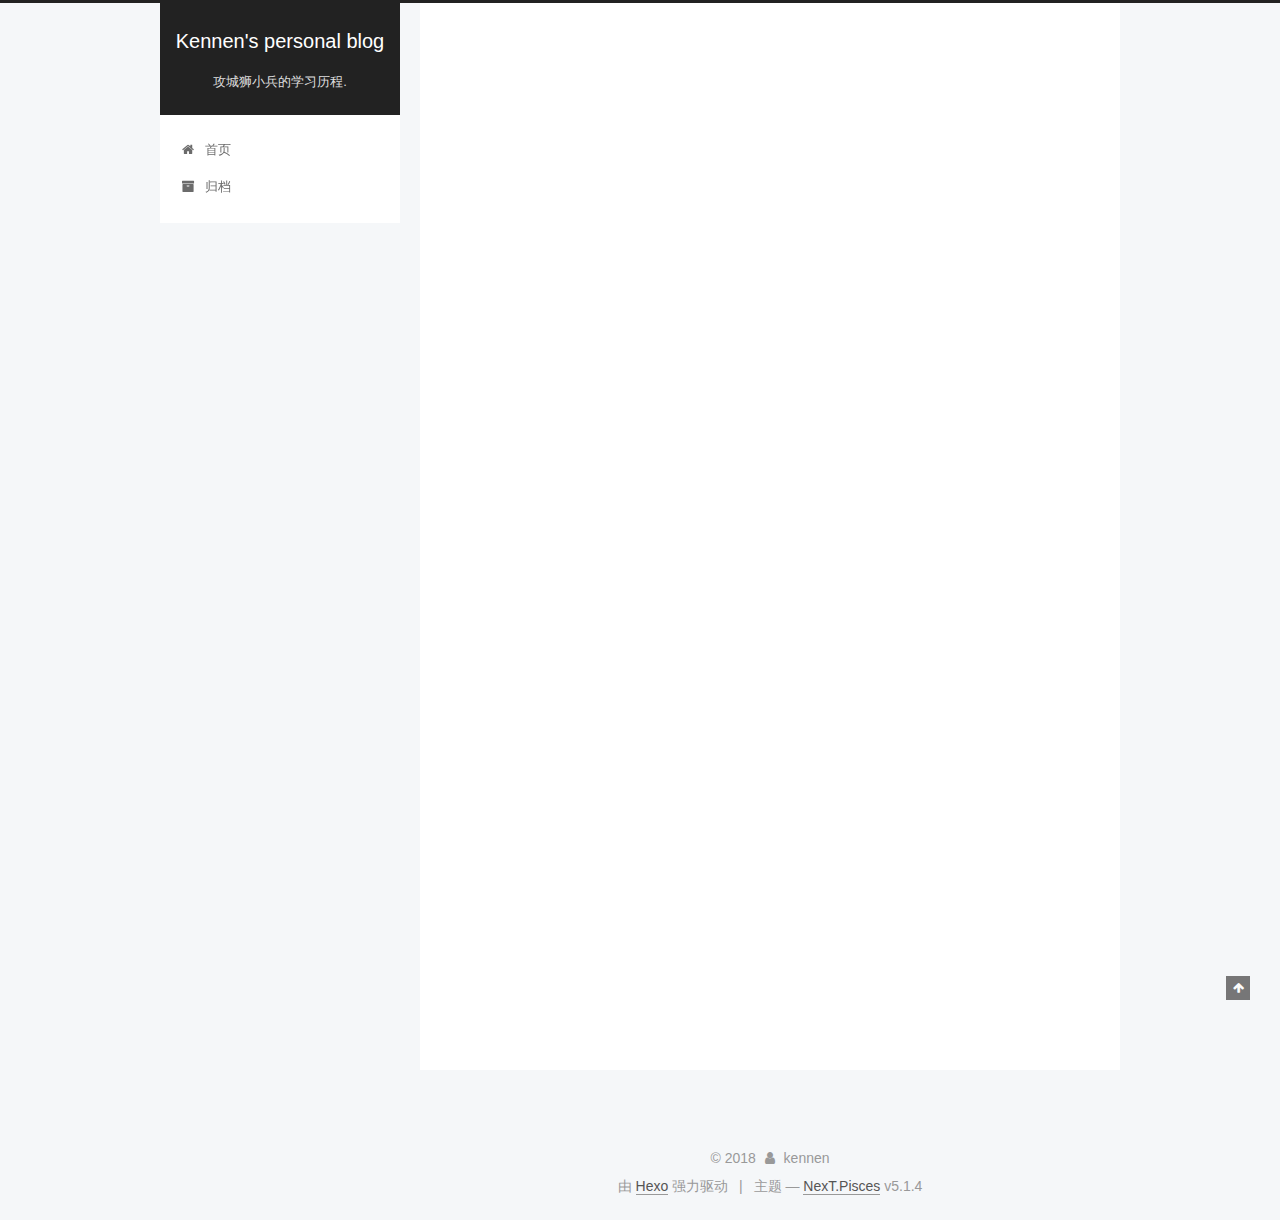
<file: 2018/06/03/hello-world/index.html>
<!DOCTYPE html>



  


<html class="theme-next pisces use-motion" lang="zh-Hans">
<head>
  <meta charset="UTF-8"/>
<meta http-equiv="X-UA-Compatible" content="IE=edge" />
<meta name="viewport" content="width=device-width, initial-scale=1, maximum-scale=1"/>
<meta name="theme-color" content="#222">









<meta http-equiv="Cache-Control" content="no-transform" />
<meta http-equiv="Cache-Control" content="no-siteapp" />
















  
  
  <link href="/lib/fancybox/source/jquery.fancybox.css?v=2.1.5" rel="stylesheet" type="text/css" />







<link href="/lib/font-awesome/css/font-awesome.min.css?v=4.6.2" rel="stylesheet" type="text/css" />

<link href="/css/main.css?v=5.1.4" rel="stylesheet" type="text/css" />


  <link rel="apple-touch-icon" sizes="180x180" href="/images/apple-touch-icon-next.png?v=5.1.4">


  <link rel="icon" type="image/png" sizes="32x32" href="/images/favicon-32x32-next.png?v=5.1.4">


  <link rel="icon" type="image/png" sizes="16x16" href="/images/favicon-16x16-next.png?v=5.1.4">


  <link rel="mask-icon" href="/images/logo.svg?v=5.1.4" color="#222">





  <meta name="keywords" content="Hexo, NexT" />










<meta name="description" content="Welcome to Hexo! This is your very first post. Check documentation for more info. If you get any problems when using Hexo, you can find the answer in troubleshooting or you can ask me on GitHub. Quick">
<meta property="og:type" content="article">
<meta property="og:title" content="Hello World">
<meta property="og:url" content="http://yoursite.com/2018/06/03/hello-world/index.html">
<meta property="og:site_name" content="Kennen&#39;s personal blog">
<meta property="og:description" content="Welcome to Hexo! This is your very first post. Check documentation for more info. If you get any problems when using Hexo, you can find the answer in troubleshooting or you can ask me on GitHub. Quick">
<meta property="og:locale" content="zh-Hans">
<meta property="og:updated_time" content="2018-06-02T16:09:42.780Z">
<meta name="twitter:card" content="summary">
<meta name="twitter:title" content="Hello World">
<meta name="twitter:description" content="Welcome to Hexo! This is your very first post. Check documentation for more info. If you get any problems when using Hexo, you can find the answer in troubleshooting or you can ask me on GitHub. Quick">



<script type="text/javascript" id="hexo.configurations">
  var NexT = window.NexT || {};
  var CONFIG = {
    root: '/',
    scheme: 'Pisces',
    version: '5.1.4',
    sidebar: {"position":"left","display":"post","offset":12,"b2t":false,"scrollpercent":false,"onmobile":false},
    fancybox: true,
    tabs: true,
    motion: {"enable":true,"async":false,"transition":{"post_block":"fadeIn","post_header":"slideDownIn","post_body":"slideDownIn","coll_header":"slideLeftIn","sidebar":"slideUpIn"}},
    duoshuo: {
      userId: '0',
      author: '博主'
    },
    algolia: {
      applicationID: '',
      apiKey: '',
      indexName: '',
      hits: {"per_page":10},
      labels: {"input_placeholder":"Search for Posts","hits_empty":"We didn't find any results for the search: ${query}","hits_stats":"${hits} results found in ${time} ms"}
    }
  };
</script>



  <link rel="canonical" href="http://yoursite.com/2018/06/03/hello-world/"/>





  <title>Hello World | Kennen's personal blog</title>
  








</head>

<body itemscope itemtype="http://schema.org/WebPage" lang="zh-Hans">

  
  
    
  

  <div class="container sidebar-position-left page-post-detail">
    <div class="headband"></div>

    <header id="header" class="header" itemscope itemtype="http://schema.org/WPHeader">
      <div class="header-inner"><div class="site-brand-wrapper">
  <div class="site-meta ">
    

    <div class="custom-logo-site-title">
      <a href="/"  class="brand" rel="start">
        <span class="logo-line-before"><i></i></span>
        <span class="site-title">Kennen's personal blog</span>
        <span class="logo-line-after"><i></i></span>
      </a>
    </div>
      
        <p class="site-subtitle">攻城狮小兵的学习历程.</p>
      
  </div>

  <div class="site-nav-toggle">
    <button>
      <span class="btn-bar"></span>
      <span class="btn-bar"></span>
      <span class="btn-bar"></span>
    </button>
  </div>
</div>

<nav class="site-nav">
  

  
    <ul id="menu" class="menu">
      
        
        <li class="menu-item menu-item-home">
          <a href="/" rel="section">
            
              <i class="menu-item-icon fa fa-fw fa-home"></i> <br />
            
            首页
          </a>
        </li>
      
        
        <li class="menu-item menu-item-archives">
          <a href="/archives/" rel="section">
            
              <i class="menu-item-icon fa fa-fw fa-archive"></i> <br />
            
            归档
          </a>
        </li>
      

      
    </ul>
  

  
</nav>



 </div>
    </header>

    <main id="main" class="main">
      <div class="main-inner">
        <div class="content-wrap">
          <div id="content" class="content">
            

  <div id="posts" class="posts-expand">
    

  

  
  
  

  <article class="post post-type-normal" itemscope itemtype="http://schema.org/Article">
  
  
  
  <div class="post-block">
    <link itemprop="mainEntityOfPage" href="http://yoursite.com/2018/06/03/hello-world/">

    <span hidden itemprop="author" itemscope itemtype="http://schema.org/Person">
      <meta itemprop="name" content="kennen">
      <meta itemprop="description" content="">
      <meta itemprop="image" content="/images/avatar.gif">
    </span>

    <span hidden itemprop="publisher" itemscope itemtype="http://schema.org/Organization">
      <meta itemprop="name" content="Kennen's personal blog">
    </span>

    
      <header class="post-header">

        
        
          <h1 class="post-title" itemprop="name headline">Hello World</h1>
        

        <div class="post-meta">
          <span class="post-time">
            
              <span class="post-meta-item-icon">
                <i class="fa fa-calendar-o"></i>
              </span>
              
                <span class="post-meta-item-text">发表于</span>
              
              <time title="创建于" itemprop="dateCreated datePublished" datetime="2018-06-03T00:09:42+08:00">
                2018-06-02
              </time>
            

            

            
          </span>

          

          
            
          

          
          

          

          

          

        </div>
      </header>
    

    
    
    
    <div class="post-body" itemprop="articleBody">

      
      

      
        <p>Welcome to <a href="https://hexo.io/" target="_blank" rel="noopener">Hexo</a>! This is your very first post. Check <a href="https://hexo.io/docs/" target="_blank" rel="noopener">documentation</a> for more info. If you get any problems when using Hexo, you can find the answer in <a href="https://hexo.io/docs/troubleshooting.html" target="_blank" rel="noopener">troubleshooting</a> or you can ask me on <a href="https://github.com/hexojs/hexo/issues" target="_blank" rel="noopener">GitHub</a>.</p>
<h2 id="Quick-Start"><a href="#Quick-Start" class="headerlink" title="Quick Start"></a>Quick Start</h2><h3 id="Create-a-new-post"><a href="#Create-a-new-post" class="headerlink" title="Create a new post"></a>Create a new post</h3><figure class="highlight bash"><table><tr><td class="gutter"><pre><span class="line">1</span><br></pre></td><td class="code"><pre><span class="line">$ hexo new <span class="string">"My New Post"</span></span><br></pre></td></tr></table></figure>
<p>More info: <a href="https://hexo.io/docs/writing.html" target="_blank" rel="noopener">Writing</a></p>
<h3 id="Run-server"><a href="#Run-server" class="headerlink" title="Run server"></a>Run server</h3><figure class="highlight bash"><table><tr><td class="gutter"><pre><span class="line">1</span><br></pre></td><td class="code"><pre><span class="line">$ hexo server</span><br></pre></td></tr></table></figure>
<p>More info: <a href="https://hexo.io/docs/server.html" target="_blank" rel="noopener">Server</a></p>
<h3 id="Generate-static-files"><a href="#Generate-static-files" class="headerlink" title="Generate static files"></a>Generate static files</h3><figure class="highlight bash"><table><tr><td class="gutter"><pre><span class="line">1</span><br></pre></td><td class="code"><pre><span class="line">$ hexo generate</span><br></pre></td></tr></table></figure>
<p>More info: <a href="https://hexo.io/docs/generating.html" target="_blank" rel="noopener">Generating</a></p>
<h3 id="Deploy-to-remote-sites"><a href="#Deploy-to-remote-sites" class="headerlink" title="Deploy to remote sites"></a>Deploy to remote sites</h3><figure class="highlight bash"><table><tr><td class="gutter"><pre><span class="line">1</span><br></pre></td><td class="code"><pre><span class="line">$ hexo deploy</span><br></pre></td></tr></table></figure>
<p>More info: <a href="https://hexo.io/docs/deployment.html" target="_blank" rel="noopener">Deployment</a></p>

      
    </div>
    
    
    

    

    

    

    <footer class="post-footer">
      

      
      
      

      

      
      
    </footer>
  </div>
  
  
  
  </article>



    <div class="post-spread">
      
    </div>
  </div>


          </div>
          


          

  



        </div>
        
          
  
  <div class="sidebar-toggle">
    <div class="sidebar-toggle-line-wrap">
      <span class="sidebar-toggle-line sidebar-toggle-line-first"></span>
      <span class="sidebar-toggle-line sidebar-toggle-line-middle"></span>
      <span class="sidebar-toggle-line sidebar-toggle-line-last"></span>
    </div>
  </div>

  <aside id="sidebar" class="sidebar">
    
    <div class="sidebar-inner">

      

      
        <ul class="sidebar-nav motion-element">
          <li class="sidebar-nav-toc sidebar-nav-active" data-target="post-toc-wrap">
            文章目录
          </li>
          <li class="sidebar-nav-overview" data-target="site-overview-wrap">
            站点概览
          </li>
        </ul>
      

      <section class="site-overview-wrap sidebar-panel">
        <div class="site-overview">
          <div class="site-author motion-element" itemprop="author" itemscope itemtype="http://schema.org/Person">
            
              <p class="site-author-name" itemprop="name">kennen</p>
              <p class="site-description motion-element" itemprop="description">Stay hungry, stay foolish.</p>
          </div>

          <nav class="site-state motion-element">

            
              <div class="site-state-item site-state-posts">
              
                <a href="/archives/">
              
                  <span class="site-state-item-count">1</span>
                  <span class="site-state-item-name">日志</span>
                </a>
              </div>
            

            

            

          </nav>

          

          

          
          

          
          

          

        </div>
      </section>

      
      <!--noindex-->
        <section class="post-toc-wrap motion-element sidebar-panel sidebar-panel-active">
          <div class="post-toc">

            
              
            

            
              <div class="post-toc-content"><ol class="nav"><li class="nav-item nav-level-2"><a class="nav-link" href="#Quick-Start"><span class="nav-number">1.</span> <span class="nav-text">Quick Start</span></a><ol class="nav-child"><li class="nav-item nav-level-3"><a class="nav-link" href="#Create-a-new-post"><span class="nav-number">1.1.</span> <span class="nav-text">Create a new post</span></a></li><li class="nav-item nav-level-3"><a class="nav-link" href="#Run-server"><span class="nav-number">1.2.</span> <span class="nav-text">Run server</span></a></li><li class="nav-item nav-level-3"><a class="nav-link" href="#Generate-static-files"><span class="nav-number">1.3.</span> <span class="nav-text">Generate static files</span></a></li><li class="nav-item nav-level-3"><a class="nav-link" href="#Deploy-to-remote-sites"><span class="nav-number">1.4.</span> <span class="nav-text">Deploy to remote sites</span></a></li></ol></li></ol></div>
            

          </div>
        </section>
      <!--/noindex-->
      

      

    </div>
  </aside>


        
      </div>
    </main>

    <footer id="footer" class="footer">
      <div class="footer-inner">
        <div class="copyright">&copy; <span itemprop="copyrightYear">2018</span>
  <span class="with-love">
    <i class="fa fa-user"></i>
  </span>
  <span class="author" itemprop="copyrightHolder">kennen</span>

  
</div>


  <div class="powered-by">由 <a class="theme-link" target="_blank" href="https://hexo.io">Hexo</a> 强力驱动</div>



  <span class="post-meta-divider">|</span>



  <div class="theme-info">主题 &mdash; <a class="theme-link" target="_blank" href="https://github.com/iissnan/hexo-theme-next">NexT.Pisces</a> v5.1.4</div>




        







        
      </div>
    </footer>

    
      <div class="back-to-top">
        <i class="fa fa-arrow-up"></i>
        
      </div>
    

    

  </div>

  

<script type="text/javascript">
  if (Object.prototype.toString.call(window.Promise) !== '[object Function]') {
    window.Promise = null;
  }
</script>









  












  
  
    <script type="text/javascript" src="/lib/jquery/index.js?v=2.1.3"></script>
  

  
  
    <script type="text/javascript" src="/lib/fastclick/lib/fastclick.min.js?v=1.0.6"></script>
  

  
  
    <script type="text/javascript" src="/lib/jquery_lazyload/jquery.lazyload.js?v=1.9.7"></script>
  

  
  
    <script type="text/javascript" src="/lib/velocity/velocity.min.js?v=1.2.1"></script>
  

  
  
    <script type="text/javascript" src="/lib/velocity/velocity.ui.min.js?v=1.2.1"></script>
  

  
  
    <script type="text/javascript" src="/lib/fancybox/source/jquery.fancybox.pack.js?v=2.1.5"></script>
  


  


  <script type="text/javascript" src="/js/src/utils.js?v=5.1.4"></script>

  <script type="text/javascript" src="/js/src/motion.js?v=5.1.4"></script>



  
  


  <script type="text/javascript" src="/js/src/affix.js?v=5.1.4"></script>

  <script type="text/javascript" src="/js/src/schemes/pisces.js?v=5.1.4"></script>



  
  <script type="text/javascript" src="/js/src/scrollspy.js?v=5.1.4"></script>
<script type="text/javascript" src="/js/src/post-details.js?v=5.1.4"></script>



  


  <script type="text/javascript" src="/js/src/bootstrap.js?v=5.1.4"></script>



  


  




	





  





  












  





  

  

  

  
  

  

  

  

</body>
</html>
</file>
<file: css/main.css>
/* normalize.css v3.0.2 | MIT License | git.io/normalize */
html {
  font-family: sans-serif; /* 1 */
  -ms-text-size-adjust: 100%; /* 2 */
  -webkit-text-size-adjust: 100%; /* 2 */
}
body {
  margin: 0;
}
article,
aside,
details,
figcaption,
figure,
footer,
header,
hgroup,
main,
menu,
nav,
section,
summary {
  display: block;
}
audio,
canvas,
progress,
video {
  display: inline-block; /* 1 */
  vertical-align: baseline; /* 2 */
}
audio:not([controls]) {
  display: none;
  height: 0;
}
[hidden],
template {
  display: none;
}
a {
  background-color: transparent;
}
a:active,
a:hover {
  outline: 0;
}
abbr[title] {
  border-bottom: 1px dotted;
}
b,
strong {
  font-weight: bold;
}
dfn {
  font-style: italic;
}
h1 {
  font-size: 2em;
  margin: 0.67em 0;
}
mark {
  background: #ff0;
  color: #000;
}
small {
  font-size: 80%;
}
sub,
sup {
  font-size: 75%;
  line-height: 0;
  position: relative;
  vertical-align: baseline;
}
sup {
  top: -0.5em;
}
sub {
  bottom: -0.25em;
}
img {
  border: 0;
}
svg:not(:root) {
  overflow: hidden;
}
figure {
  margin: 1em 40px;
}
hr {
  -moz-box-sizing: content-box;
  box-sizing: content-box;
  height: 0;
}
pre {
  overflow: auto;
}
code,
kbd,
pre,
samp {
  font-family: monospace, monospace;
  font-size: 1em;
}
button,
input,
optgroup,
select,
textarea {
  color: inherit; /* 1 */
  font: inherit; /* 2 */
  margin: 0; /* 3 */
}
button {
  overflow: visible;
}
button,
select {
  text-transform: none;
}
button,
html input[type="button"],
input[type="reset"],
input[type="submit"] {
  -webkit-appearance: button; /* 2 */
  cursor: pointer; /* 3 */
}
button[disabled],
html input[disabled] {
  cursor: default;
}
button::-moz-focus-inner,
input::-moz-focus-inner {
  border: 0;
  padding: 0;
}
input {
  line-height: normal;
}
input[type="checkbox"],
input[type="radio"] {
  box-sizing: border-box; /* 1 */
  padding: 0; /* 2 */
}
input[type="number"]::-webkit-inner-spin-button,
input[type="number"]::-webkit-outer-spin-button {
  height: auto;
}
input[type="search"] {
  -webkit-appearance: textfield; /* 1 */
  -moz-box-sizing: content-box;
  -webkit-box-sizing: content-box; /* 2 */
  box-sizing: content-box;
}
input[type="search"]::-webkit-search-cancel-button,
input[type="search"]::-webkit-search-decoration {
  -webkit-appearance: none;
}
fieldset {
  border: 1px solid #c0c0c0;
  margin: 0 2px;
  padding: 0.35em 0.625em 0.75em;
}
legend {
  border: 0; /* 1 */
  padding: 0; /* 2 */
}
textarea {
  overflow: auto;
}
optgroup {
  font-weight: bold;
}
table {
  border-collapse: collapse;
  border-spacing: 0;
}
td,
th {
  padding: 0;
}
::selection {
  background: #262a30;
  color: #fff;
}
body {
  position: relative;
  font-family: 'Lato', "PingFang SC", "Microsoft YaHei", sans-serif;
  font-size: 14px;
  line-height: 2;
  color: #555;
  background: #f5f7f9;
}
@media (max-width: 767px) {
  body {
    padding-right: 0 !important;
  }
}
@media (min-width: 768px) and (max-width: 991px) {
  body {
    padding-right: 0 !important;
  }
}
@media (min-width: 1600px) {
  body {
    font-size: 16px;
  }
}
h1,
h2,
h3,
h4,
h5,
h6 {
  margin: 0;
  padding: 0;
  font-weight: bold;
  line-height: 1.5;
  font-family: 'Lato', "PingFang SC", "Microsoft YaHei", sans-serif;
}
h2,
h3,
h4,
h5,
h6 {
  margin: 20px 0 15px;
}
h1 {
  font-size: 22px;
}
@media (max-width: 767px) {
  h1 {
    font-size: 18px;
  }
}
h2 {
  font-size: 20px;
}
@media (max-width: 767px) {
  h2 {
    font-size: 16px;
  }
}
h3 {
  font-size: 18px;
}
@media (max-width: 767px) {
  h3 {
    font-size: 14px;
  }
}
h4 {
  font-size: 16px;
}
@media (max-width: 767px) {
  h4 {
    font-size: 12px;
  }
}
h5 {
  font-size: 14px;
}
@media (max-width: 767px) {
  h5 {
    font-size: 10px;
  }
}
h6 {
  font-size: 12px;
}
@media (max-width: 767px) {
  h6 {
    font-size: 8px;
  }
}
p {
  margin: 0 0 20px 0;
}
a {
  color: #555;
  text-decoration: none;
  outline: none;
  border-bottom: 1px solid #999;
  word-wrap: break-word;
}
a:hover {
  color: #222;
  border-bottom-color: #222;
}
blockquote {
  margin: 0;
  padding: 0;
}
img {
  display: block;
  margin: auto;
  max-width: 100%;
  height: auto;
}
hr {
  margin: 40px 0;
  height: 3px;
  border: none;
  background-color: #ddd;
  background-image: repeating-linear-gradient(-45deg, #fff, #fff 4px, transparent 4px, transparent 8px);
}
blockquote {
  padding: 0 15px;
  color: #666;
  border-left: 4px solid #ddd;
}
blockquote cite::before {
  content: "-";
  padding: 0 5px;
}
dt {
  font-weight: 700;
}
dd {
  margin: 0;
  padding: 0;
}
kbd {
  border: 1px solid #ccc;
  border-radius: 0.2em;
  box-shadow: 0.1em 0.1em 0.2em rgba(0,0,0,0.1);
  background-color: #f9f9f9;
  font-family: inherit;
  background-image: -webkit-linear-gradient(top, #eee, #fff, #eee);
  padding: 0.1em 0.3em;
  white-space: nowrap;
}
.text-left {
  text-align: left;
}
.text-center {
  text-align: center;
}
.text-right {
  text-align: right;
}
.text-justify {
  text-align: justify;
}
.text-nowrap {
  white-space: nowrap;
}
.text-lowercase {
  text-transform: lowercase;
}
.text-uppercase {
  text-transform: uppercase;
}
.text-capitalize {
  text-transform: capitalize;
}
.center-block {
  display: block;
  margin-left: auto;
  margin-right: auto;
}
.clearfix:before,
.clearfix:after {
  content: " ";
  display: table;
}
.clearfix:after {
  clear: both;
}
.pullquote {
  width: 45%;
}
.pullquote.left {
  float: left;
  margin-left: 5px;
  margin-right: 10px;
}
.pullquote.right {
  float: right;
  margin-left: 10px;
  margin-right: 5px;
}
.affix.affix.affix {
  position: fixed;
}
.translation {
  margin-top: -20px;
  font-size: 14px;
  color: #999;
}
.scrollbar-measure {
  width: 100px;
  height: 100px;
  overflow: scroll;
  position: absolute;
  top: -9999px;
}
.use-motion .motion-element {
  opacity: 0;
}
table {
  margin: 20px 0;
  width: 100%;
  border-collapse: collapse;
  border-spacing: 0;
  border: 1px solid #ddd;
  font-size: 14px;
  table-layout: fixed;
  word-wrap: break-all;
}
table>tbody>tr:nth-of-type(odd) {
  background-color: #f9f9f9;
}
table>tbody>tr:hover {
  background-color: #f5f5f5;
}
caption,
th,
td {
  padding: 8px;
  text-align: left;
  vertical-align: middle;
  font-weight: normal;
}
th,
td {
  border-bottom: 3px solid #ddd;
  border-right: 1px solid #eee;
}
th {
  padding-bottom: 10px;
  font-weight: 700;
}
td {
  border-bottom-width: 1px;
}
html,
body {
  height: 100%;
}
.container {
  position: relative;
  min-height: 100%;
}
.header-inner {
  margin: 0 auto;
  padding: 100px 0 70px;
  width: 700px;
}
@media (min-width: 1600px) {
  .container .header-inner {
    width: 900px;
  }
}
.main {
  padding-bottom: 150px;
}
.main-inner {
  margin: 0 auto;
  width: 700px;
}
@media (min-width: 1600px) {
  .container .main-inner {
    width: 900px;
  }
}
.footer {
  position: absolute;
  left: 0;
  bottom: 0;
  width: 100%;
  min-height: 50px;
}
.footer-inner {
  box-sizing: border-box;
  margin: 20px auto;
  width: 700px;
}
@media (min-width: 1600px) {
  .container .footer-inner {
    width: 900px;
  }
}
pre,
.highlight {
  overflow: auto;
  margin: 20px 0;
  padding: 0;
  font-size: 13px;
  color: #4d4d4c;
  background: #f7f7f7;
  line-height: 1.6;
}
pre,
code {
  font-family: consolas, Menlo, "PingFang SC", "Microsoft YaHei", monospace;
}
code {
  padding: 2px 4px;
  word-wrap: break-word;
  color: #555;
  background: #eee;
  border-radius: 3px;
  font-size: 13px;
}
pre {
  padding: 10px;
}
pre code {
  padding: 0;
  color: #4d4d4c;
  background: none;
  text-shadow: none;
}
.highlight {
  border-radius: 1px;
}
.highlight pre {
  border: none;
  margin: 0;
  padding: 10px 0;
}
.highlight table {
  margin: 0;
  width: auto;
  border: none;
}
.highlight td {
  border: none;
  padding: 0;
}
.highlight figcaption {
  font-size: 1em;
  color: #4d4d4c;
  line-height: 1em;
  margin-bottom: 1em;
}
.highlight figcaption:before,
.highlight figcaption:after {
  content: " ";
  display: table;
}
.highlight figcaption:after {
  clear: both;
}
.highlight figcaption a {
  float: right;
  color: #4d4d4c;
}
.highlight figcaption a:hover {
  border-bottom-color: #4d4d4c;
}
.highlight .gutter pre {
  padding-left: 10px;
  padding-right: 10px;
  color: #869194;
  text-align: right;
  background-color: #eff2f3;
}
.highlight .code pre {
  width: 100%;
  padding-left: 10px;
  padding-right: 10px;
  background-color: #f7f7f7;
}
.highlight .line {
  height: 20px;
}
.gutter {
  -webkit-user-select: none;
  -moz-user-select: none;
  -ms-user-select: none;
  user-select: none;
}
.gist table {
  width: auto;
}
.gist table td {
  border: none;
}
pre .deletion {
  background: #fdd;
}
pre .addition {
  background: #dfd;
}
pre .meta {
  color: #8959a8;
}
pre .comment {
  color: #8e908c;
}
pre .variable,
pre .attribute,
pre .tag,
pre .regexp,
pre .ruby .constant,
pre .xml .tag .title,
pre .xml .pi,
pre .xml .doctype,
pre .html .doctype,
pre .css .id,
pre .css .class,
pre .css .pseudo {
  color: #c82829;
}
pre .number,
pre .preprocessor,
pre .built_in,
pre .literal,
pre .params,
pre .constant,
pre .command {
  color: #f5871f;
}
pre .ruby .class .title,
pre .css .rules .attribute,
pre .string,
pre .value,
pre .inheritance,
pre .header,
pre .ruby .symbol,
pre .xml .cdata,
pre .special,
pre .number,
pre .formula {
  color: #718c00;
}
pre .title,
pre .css .hexcolor {
  color: #3e999f;
}
pre .function,
pre .python .decorator,
pre .python .title,
pre .ruby .function .title,
pre .ruby .title .keyword,
pre .perl .sub,
pre .javascript .title,
pre .coffeescript .title {
  color: #4271ae;
}
pre .keyword,
pre .javascript .function {
  color: #8959a8;
}
.full-image.full-image.full-image.full-image {
  border: none;
  max-width: 100%;
  width: auto;
  margin: 20px auto 25px;
}
@media (min-width: 992px) {
  .full-image.full-image.full-image.full-image {
    max-width: none;
    width: 118%;
    margin: 0 -9%;
  }
}
.blockquote-center,
.page-home .post-type-quote blockquote,
.page-post-detail .post-type-quote blockquote {
  position: relative;
  margin: 40px 0;
  padding: 0;
  border-left: none;
  text-align: center;
}
.blockquote-center::before,
.page-home .post-type-quote blockquote::before,
.page-post-detail .post-type-quote blockquote::before,
.blockquote-center::after,
.page-home .post-type-quote blockquote::after,
.page-post-detail .post-type-quote blockquote::after {
  position: absolute;
  content: ' ';
  display: block;
  width: 100%;
  height: 24px;
  opacity: 0.2;
  background-repeat: no-repeat;
  background-position: 0 -6px;
  background-size: 22px 22px;
}
.blockquote-center::before,
.page-home .post-type-quote blockquote::before,
.page-post-detail .post-type-quote blockquote::before {
  top: -20px;
  background-image: url("../images/quote-l.svg");
  border-top: 1px solid #ccc;
}
.blockquote-center::after,
.page-home .post-type-quote blockquote::after,
.page-post-detail .post-type-quote blockquote::after {
  bottom: -20px;
  background-image: url("../images/quote-r.svg");
  border-bottom: 1px solid #ccc;
  background-position: 100% 8px;
}
.blockquote-center p,
.page-home .post-type-quote blockquote p,
.page-post-detail .post-type-quote blockquote p,
.blockquote-center div,
.page-home .post-type-quote blockquote div,
.page-post-detail .post-type-quote blockquote div {
  text-align: center;
}
.post .post-body .group-picture img {
  box-sizing: border-box;
  padding: 0 3px;
  border: none;
}
.post .group-picture-row {
  overflow: hidden;
  margin-top: 6px;
}
.post .group-picture-row:first-child {
  margin-top: 0;
}
.post .group-picture-column {
  float: left;
}
.page-post-detail .post-body .group-picture-column {
  float: none;
  margin-top: 10px;
  width: auto !important;
}
.page-post-detail .post-body .group-picture-column img {
  margin: 0 auto;
}
.page-archive .group-picture-container {
  overflow: hidden;
}
.page-archive .group-picture-row {
  float: left;
}
.page-archive .group-picture-row:first-child {
  margin-top: 6px;
}
.page-archive .group-picture-column {
  max-width: 150px;
  max-height: 150px;
}
.post-body .note {
  position: relative;
  padding: 15px;
  margin-bottom: 20px;
  border: 1px solid #eee;
  border-left-width: 5px;
  border-radius: 3px;
}
.post-body .note h2,
.post-body .note h3,
.post-body .note h4,
.post-body .note h5,
.post-body .note h6 {
  margin-top: 0;
  margin-bottom: 0;
  border-bottom: initial;
  padding-top: 0 !important;
}
.post-body .note p:first-child,
.post-body .note ul:first-child,
.post-body .note ol:first-child,
.post-body .note table:first-child,
.post-body .note pre:first-child,
.post-body .note blockquote:first-child {
  margin-top: 0;
}
.post-body .note p:last-child,
.post-body .note ul:last-child,
.post-body .note ol:last-child,
.post-body .note table:last-child,
.post-body .note pre:last-child,
.post-body .note blockquote:last-child {
  margin-bottom: 0;
}
.post-body .note.default {
  border-left-color: #777;
}
.post-body .note.default h2,
.post-body .note.default h3,
.post-body .note.default h4,
.post-body .note.default h5,
.post-body .note.default h6 {
  color: #777;
}
.post-body .note.primary {
  border-left-color: #6f42c1;
}
.post-body .note.primary h2,
.post-body .note.primary h3,
.post-body .note.primary h4,
.post-body .note.primary h5,
.post-body .note.primary h6 {
  color: #6f42c1;
}
.post-body .note.info {
  border-left-color: #428bca;
}
.post-body .note.info h2,
.post-body .note.info h3,
.post-body .note.info h4,
.post-body .note.info h5,
.post-body .note.info h6 {
  color: #428bca;
}
.post-body .note.success {
  border-left-color: #5cb85c;
}
.post-body .note.success h2,
.post-body .note.success h3,
.post-body .note.success h4,
.post-body .note.success h5,
.post-body .note.success h6 {
  color: #5cb85c;
}
.post-body .note.warning {
  border-left-color: #f0ad4e;
}
.post-body .note.warning h2,
.post-body .note.warning h3,
.post-body .note.warning h4,
.post-body .note.warning h5,
.post-body .note.warning h6 {
  color: #f0ad4e;
}
.post-body .note.danger {
  border-left-color: #d9534f;
}
.post-body .note.danger h2,
.post-body .note.danger h3,
.post-body .note.danger h4,
.post-body .note.danger h5,
.post-body .note.danger h6 {
  color: #d9534f;
}
.post-body .label {
  display: inline;
  padding: 0 2px;
  white-space: nowrap;
}
.post-body .label.default {
  background-color: #f0f0f0;
}
.post-body .label.primary {
  background-color: #efe6f7;
}
.post-body .label.info {
  background-color: #e5f2f8;
}
.post-body .label.success {
  background-color: #e7f4e9;
}
.post-body .label.warning {
  background-color: #fcf6e1;
}
.post-body .label.danger {
  background-color: #fae8eb;
}
.post-body .tabs {
  position: relative;
  display: block;
  margin-bottom: 20px;
  padding-top: 10px;
}
.post-body .tabs ul.nav-tabs {
  margin: 0;
  padding: 0;
  display: flex;
  margin-bottom: -1px;
}
@media (max-width: 413px) {
  .post-body .tabs ul.nav-tabs {
    display: block;
    margin-bottom: 5px;
  }
}
.post-body .tabs ul.nav-tabs li.tab {
  list-style-type: none !important;
  margin: 0 0.25em 0 0;
  border-top: 3px solid transparent;
  border-left: 1px solid transparent;
  border-right: 1px solid transparent;
}
@media (max-width: 413px) {
  .post-body .tabs ul.nav-tabs li.tab {
    margin: initial;
    border-top: 1px solid transparent;
    border-left: 3px solid transparent;
    border-right: 1px solid transparent;
    border-bottom: 1px solid transparent;
  }
}
.post-body .tabs ul.nav-tabs li.tab a {
  outline: 0;
  border-bottom: initial;
  display: block;
  line-height: 1.8em;
  padding: 0.25em 0.75em;
  transition-duration: 0.2s;
  transition-timing-function: ease-out;
  transition-delay: 0s;
}
.post-body .tabs ul.nav-tabs li.tab a i {
  width: 1.285714285714286em;
}
.post-body .tabs ul.nav-tabs li.tab.active {
  border-top: 3px solid #fc6423;
  border-left: 1px solid #ddd;
  border-right: 1px solid #ddd;
  background-color: #fff;
}
@media (max-width: 413px) {
  .post-body .tabs ul.nav-tabs li.tab.active {
    border-top: 1px solid #ddd;
    border-left: 3px solid #fc6423;
    border-right: 1px solid #ddd;
    border-bottom: 1px solid #ddd;
  }
}
.post-body .tabs ul.nav-tabs li.tab.active a {
  cursor: default;
  color: #555;
}
.post-body .tabs .tab-content {
  background-color: #fff;
}
.post-body .tabs .tab-content .tab-pane {
  border: 1px solid #ddd;
  padding: 20px 20px 0 20px;
}
.post-body .tabs .tab-content .tab-pane:not(.active) {
  display: none !important;
}
.post-body .tabs .tab-content .tab-pane.active {
  display: block !important;
}
.btn {
  display: inline-block;
  padding: 0 20px;
  font-size: 14px;
  color: #555;
  background: #fff;
  border: 2px solid #555;
  text-decoration: none;
  border-radius: 2px;
  transition-property: background-color;
  transition-duration: 0.2s;
  transition-timing-function: ease-in-out;
  transition-delay: 0s;
  line-height: 2;
}
.btn:hover {
  border-color: #222;
  color: #fff;
  background: #222;
}
.btn +.btn {
  margin: 0 0 8px 8px;
}
.btn .fa-fw {
  width: 1.285714285714286em;
  text-align: left;
}
.btn-bar {
  display: block;
  width: 22px;
  height: 2px;
  background: #555;
  border-radius: 1px;
}
.btn-bar+.btn-bar {
  margin-top: 4px;
}
.pagination {
  margin: 120px 0 40px;
  text-align: center;
  border-top: 1px solid #eee;
}
.page-number-basic,
.pagination .prev,
.pagination .next,
.pagination .page-number,
.pagination .space {
  display: inline-block;
  position: relative;
  top: -1px;
  margin: 0 10px;
  padding: 0 11px;
}
@media (max-width: 767px) {
  .page-number-basic,
  .pagination .prev,
  .pagination .next,
  .pagination .page-number,
  .pagination .space {
    margin: 0 5px;
  }
}
.pagination .prev,
.pagination .next,
.pagination .page-number {
  border-bottom: 0;
  border-top: 1px solid #eee;
  transition-property: border-color;
  transition-duration: 0.2s;
  transition-timing-function: ease-in-out;
  transition-delay: 0s;
}
.pagination .prev:hover,
.pagination .next:hover,
.pagination .page-number:hover {
  border-top-color: #222;
}
.pagination .space {
  padding: 0;
  margin: 0;
}
.pagination .prev {
  margin-left: 0;
}
.pagination .next {
  margin-right: 0;
}
.pagination .page-number.current {
  color: #fff;
  background: #ccc;
  border-top-color: #ccc;
}
@media (max-width: 767px) {
  .pagination {
    border-top: none;
  }
  .pagination .prev,
  .pagination .next,
  .pagination .page-number {
    margin-bottom: 10px;
    border-top: 0;
    border-bottom: 1px solid #eee;
    padding: 0 10px;
  }
  .pagination .prev:hover,
  .pagination .next:hover,
  .pagination .page-number:hover {
    border-bottom-color: #222;
  }
}
.comments {
  margin: 60px 20px 0;
}
.tag-cloud {
  text-align: center;
}
.tag-cloud a {
  display: inline-block;
  margin: 10px;
}
.back-to-top {
  box-sizing: border-box;
  position: fixed;
  bottom: -100px;
  right: 30px;
  z-index: 1050;
  padding: 0 6px;
  width: 24px;
  background: #222;
  font-size: 12px;
  opacity: 0.6;
  color: #fff;
  cursor: pointer;
  text-align: center;
  -webkit-transform: translateZ(0);
  transition-property: bottom;
  transition-duration: 0.2s;
  transition-timing-function: ease-in-out;
  transition-delay: 0s;
}
@media (min-width: 768px) and (max-width: 991px) {
  .back-to-top {
    display: none !important;
  }
}
@media (max-width: 767px) {
  .back-to-top {
    display: none !important;
  }
}
.back-to-top.back-to-top-on {
  bottom: 30px;
}
.header {
  background: transparent;
}
.header-inner {
  position: relative;
}
.headband {
  height: 3px;
  background: #222;
}
.site-meta {
  margin: 0;
  text-align: center;
}
@media (max-width: 767px) {
  .site-meta {
    text-align: center;
  }
}
.brand {
  position: relative;
  display: inline-block;
  padding: 0 40px;
  color: #fff;
  background: #222;
  border-bottom: none;
}
.brand:hover {
  color: #fff;
}
.logo {
  display: inline-block;
  margin-right: 5px;
  line-height: 36px;
  vertical-align: top;
}
.site-title {
  display: inline-block;
  vertical-align: top;
  line-height: 36px;
  font-size: 20px;
  font-weight: normal;
  font-family: 'Lato', "PingFang SC", "Microsoft YaHei", sans-serif;
}
.site-subtitle {
  margin-top: 10px;
  font-size: 13px;
  color: #ddd;
}
.use-motion .brand {
  opacity: 0;
}
.use-motion .logo,
.use-motion .site-title,
.use-motion .site-subtitle {
  opacity: 0;
  position: relative;
  top: -10px;
}
.site-nav-toggle {
  display: none;
  position: absolute;
  top: 10px;
  left: 10px;
}
@media (max-width: 767px) {
  .site-nav-toggle {
    display: block;
  }
}
.site-nav-toggle button {
  margin-top: 2px;
  padding: 9px 10px;
  background: transparent;
  border: none;
}
@media (max-width: 767px) {
  .site-nav {
    display: none;
    margin: 0 -10px;
    padding: 0 10px;
    clear: both;
    border-top: 1px solid #ddd;
  }
}
@media (min-width: 768px) and (max-width: 991px) {
  .site-nav {
    display: block !important;
  }
}
@media (min-width: 992px) {
  .site-nav {
    display: block !important;
  }
}
.menu {
  margin-top: 20px;
  padding-left: 0;
  text-align: center;
}
.menu .menu-item {
  display: inline-block;
  margin: 0 10px;
  list-style: none;
}
@media screen and (max-width: 767px) {
  .menu .menu-item {
    margin-top: 10px;
  }
}
.menu .menu-item a {
  display: block;
  font-size: 13px;
  line-height: inherit;
  border-bottom: 1px solid transparent;
  transition-property: border-color;
  transition-duration: 0.2s;
  transition-timing-function: ease-in-out;
  transition-delay: 0s;
}
.menu .menu-item a:hover,
.menu-item-active a {
  border-bottom-color: #222;
}
.menu .menu-item .fa {
  margin-right: 5px;
}
.use-motion .menu-item {
  opacity: 0;
}
.post-body {
  font-family: 'Lato', "PingFang SC", "Microsoft YaHei", sans-serif;
}
@media (max-width: 767px) {
  .post-body {
    word-break: break-word;
  }
}
.post-body .fancybox img {
  display: block !important;
  margin: 0 auto;
  cursor: pointer;
  cursor: zoom-in;
  cursor: -webkit-zoom-in;
}
.post-body .image-caption,
.post-body .figure .caption {
  margin: -20px auto 15px;
  text-align: center;
  font-size: 14px;
  color: #999;
  font-weight: bold;
  line-height: 1;
}
.post-sticky-flag {
  display: inline-block;
  font-size: 16px;
  -ms-transform: rotate(30deg);
  -webkit-transform: rotate(30deg);
  -moz-transform: rotate(30deg);
  -ms-transform: rotate(30deg);
  -o-transform: rotate(30deg);
  transform: rotate(30deg);
}
.use-motion .post-block,
.use-motion .pagination,
.use-motion .comments {
  opacity: 0;
}
.use-motion .post-header {
  opacity: 0;
}
.use-motion .post-body {
  opacity: 0;
}
.use-motion .collection-title {
  opacity: 0;
}
.posts-expand {
  padding-top: 40px;
}
@media (max-width: 767px) {
  .posts-expand {
    margin: 0 20px;
  }
  .post-body pre .gutter pre {
    padding-right: 10px;
  }
  .post-body .highlight {
    margin-left: 0px;
    margin-right: 0px;
    padding: 0;
  }
  .post-body .highlight .gutter pre {
    padding-right: 10px;
  }
}
@media (min-width: 992px) {
  .posts-expand .post-body {
    text-align: justify;
  }
}
.posts-expand .post-body h2,
.posts-expand .post-body h3,
.posts-expand .post-body h4,
.posts-expand .post-body h5,
.posts-expand .post-body h6 {
  padding-top: 10px;
}
.posts-expand .post-body h2 .header-anchor,
.posts-expand .post-body h3 .header-anchor,
.posts-expand .post-body h4 .header-anchor,
.posts-expand .post-body h5 .header-anchor,
.posts-expand .post-body h6 .header-anchor {
  float: right;
  margin-left: 10px;
  color: #ccc;
  border-bottom-style: none;
  visibility: hidden;
}
.posts-expand .post-body h2 .header-anchor:hover,
.posts-expand .post-body h3 .header-anchor:hover,
.posts-expand .post-body h4 .header-anchor:hover,
.posts-expand .post-body h5 .header-anchor:hover,
.posts-expand .post-body h6 .header-anchor:hover {
  color: inherit;
}
.posts-expand .post-body h2:hover .header-anchor,
.posts-expand .post-body h3:hover .header-anchor,
.posts-expand .post-body h4:hover .header-anchor,
.posts-expand .post-body h5:hover .header-anchor,
.posts-expand .post-body h6:hover .header-anchor {
  visibility: visible;
}
.posts-expand .post-body ul li {
  list-style: circle;
}
.posts-expand .post-body img {
  box-sizing: border-box;
  margin: auto;
  padding: 3px;
  border: 1px solid #ddd;
}
.posts-expand .post-body .fancybox img {
  margin: 0 auto 25px;
}
@media (max-width: 767px) {
  .posts-collapse {
    margin: 0 20px;
  }
  .posts-collapse .post-title,
  .posts-collapse .post-meta {
    display: block;
    width: auto;
    text-align: left;
  }
}
.posts-collapse {
  position: relative;
  z-index: 1010;
  margin-left: 55px;
}
.posts-collapse::after {
  content: " ";
  position: absolute;
  top: 20px;
  left: 0;
  margin-left: -2px;
  width: 4px;
  height: 100%;
  background: #f5f5f5;
  z-index: -1;
}
@media (max-width: 767px) {
  .posts-collapse {
    margin: 0 20px;
  }
}
.posts-collapse .collection-title {
  position: relative;
  margin: 60px 0;
}
.posts-collapse .collection-title h1,
.posts-collapse .collection-title h2 {
  margin-left: 20px;
}
.posts-collapse .collection-title small {
  color: #bbb;
  margin-left: 5px;
}
.posts-collapse .collection-title::before {
  content: " ";
  position: absolute;
  left: 0;
  top: 50%;
  margin-left: -4px;
  margin-top: -4px;
  width: 8px;
  height: 8px;
  background: #bbb;
  border-radius: 50%;
}
.posts-collapse .post {
  margin: 30px 0;
}
.posts-collapse .post-header {
  position: relative;
  transition-duration: 0.2s;
  transition-timing-function: ease-in-out;
  transition-delay: 0s;
  transition-property: border;
  border-bottom: 1px dashed #ccc;
}
.posts-collapse .post-header::before {
  content: " ";
  position: absolute;
  left: 0;
  top: 12px;
  width: 6px;
  height: 6px;
  margin-left: -4px;
  background: #bbb;
  border-radius: 50%;
  border: 1px solid #fff;
  transition-duration: 0.2s;
  transition-timing-function: ease-in-out;
  transition-delay: 0s;
  transition-property: background;
}
.posts-collapse .post-header:hover {
  border-bottom-color: #666;
}
.posts-collapse .post-header:hover::before {
  background: #222;
}
.posts-collapse .post-meta {
  position: absolute;
  font-size: 12px;
  left: 20px;
  top: 5px;
}
.posts-collapse .post-comments-count {
  display: none;
}
.posts-collapse .post-title {
  margin-left: 60px;
  font-size: 16px;
  font-weight: normal;
  line-height: inherit;
}
.posts-collapse .post-title::after {
  margin-left: 3px;
  opacity: 0.6;
}
.posts-collapse .post-title a {
  color: #666;
  border-bottom: none;
}
.page-home .post-type-quote .post-header,
.page-post-detail .post-type-quote .post-header,
.page-home .post-type-quote .post-tags,
.page-post-detail .post-type-quote .post-tags {
  display: none;
}
.posts-expand .post-title {
  text-align: center;
  word-break: break-word;
  font-weight: 400;
}
.posts-expand .post-title-link {
  display: inline-block;
  position: relative;
  color: #555;
  border-bottom: none;
  line-height: 1.2;
  vertical-align: top;
}
.posts-expand .post-title-link::before {
  content: "";
  position: absolute;
  width: 100%;
  height: 2px;
  bottom: 0;
  left: 0;
  background-color: #000;
  visibility: hidden;
  -webkit-transform: scaleX(0);
  -moz-transform: scaleX(0);
  -ms-transform: scaleX(0);
  -o-transform: scaleX(0);
  transform: scaleX(0);
  transition-duration: 0.2s;
  transition-timing-function: ease-in-out;
  transition-delay: 0s;
}
.posts-expand .post-title-link:hover::before {
  visibility: visible;
  -webkit-transform: scaleX(1);
  -moz-transform: scaleX(1);
  -ms-transform: scaleX(1);
  -o-transform: scaleX(1);
  transform: scaleX(1);
}
.posts-expand .post-title-link .fa {
  font-size: 16px;
}
.posts-expand .post-meta {
  margin: 3px 0 60px 0;
  color: #999;
  font-family: 'Lato', "PingFang SC", "Microsoft YaHei", sans-serif;
  font-size: 12px;
  text-align: center;
}
.posts-expand .post-meta .post-category-list {
  display: inline-block;
  margin: 0;
  padding: 3px;
}
.posts-expand .post-meta .post-category-list-link {
  color: #999;
}
.posts-expand .post-meta .post-description {
  font-size: 14px;
  margin-top: 2px;
}
.post-meta-divider {
  margin: 0 0.5em;
}
.post-meta-item-icon {
  margin-right: 3px;
}
@media (min-width: 768px) and (max-width: 991px) {
  .post-meta-item-icon {
    display: inline-block;
  }
}
@media (max-width: 767px) {
  .post-meta-item-icon {
    display: inline-block;
  }
}
@media (min-width: 768px) and (max-width: 991px) {
  .post-meta-item-text {
    display: none;
  }
}
@media (max-width: 767px) {
  .post-meta-item-text {
    display: none;
  }
}
@media (max-width: 767px) {
  .posts-expand .post-comments-count {
    display: none;
  }
}
.post-button {
  margin-top: 40px;
}
.posts-expand .post-tags {
  margin-top: 40px;
  text-align: center;
}
.posts-expand .post-tags a {
  display: inline-block;
  margin-right: 10px;
  font-size: 13px;
}
.post-nav {
  display: table;
  margin-top: 15px;
  width: 100%;
  border-top: 1px solid #eee;
}
.post-nav-divider {
  display: table-cell;
  width: 10%;
}
.post-nav-item {
  display: table-cell;
  padding: 10px 0 0 0;
  width: 45%;
  vertical-align: top;
}
.post-nav-item a {
  position: relative;
  display: block;
  line-height: 25px;
  font-size: 14px;
  color: #555;
  border-bottom: none;
}
.post-nav-item a:hover {
  color: #222;
  border-bottom: none;
}
.post-nav-item a:active {
  top: 2px;
}
.post-nav-item .fa {
  position: absolute;
  top: 8px;
  left: 0;
  font-size: 12px;
}
.post-nav-next a {
  padding-left: 15px;
}
.post-nav-prev {
  text-align: right;
}
.post-nav-prev a {
  padding-right: 15px;
}
.post-nav-prev .fa {
  right: 0;
  left: auto;
}
.posts-expand .post-eof {
  display: block;
  margin: 80px auto 60px;
  width: 8%;
  height: 1px;
  background: #ccc;
  text-align: center;
}
.post:last-child .post-eof.post-eof.post-eof {
  display: none;
}
.post-gallery {
  display: table;
  table-layout: fixed;
  width: 100%;
  border-collapse: separate;
}
.post-gallery-row {
  display: table-row;
}
.post-gallery .post-gallery-img {
  display: table-cell;
  text-align: center;
  vertical-align: middle;
  border: none;
}
.post-gallery .post-gallery-img img {
  max-width: 100%;
  max-height: 100%;
  border: none;
}
.fancybox-close,
.fancybox-close:hover {
  border: none;
}
.rtl.post-body p,
.rtl.post-body a,
.rtl.post-body h1,
.rtl.post-body h2,
.rtl.post-body h3,
.rtl.post-body h4,
.rtl.post-body h5,
.rtl.post-body h6,
.rtl.post-body li,
.rtl.post-body ul,
.rtl.post-body ol {
  direction: rtl;
  font-family: UKIJ Ekran;
}
.rtl.post-title {
  font-family: UKIJ Ekran;
}
.sidebar {
  position: fixed;
  right: 0;
  top: 0;
  bottom: 0;
  width: 0;
  z-index: 1040;
  box-shadow: inset 0 2px 6px #000;
  background: #222;
  -webkit-transform: translateZ(0);
}
.sidebar a {
  color: #999;
  border-bottom-color: #555;
}
.sidebar a:hover {
  color: #eee;
}
@media (min-width: 768px) and (max-width: 991px) {
  .sidebar {
    display: none !important;
  }
}
@media (max-width: 767px) {
  .sidebar {
    display: none !important;
  }
}
.sidebar-inner {
  position: relative;
  padding: 20px 10px;
  color: #999;
  text-align: center;
}
.site-overview-wrap {
  overflow: hidden;
}
.site-overview {
  overflow-y: auto;
  overflow-x: hidden;
}
.sidebar-toggle {
  position: fixed;
  right: 30px;
  bottom: 45px;
  width: 14px;
  height: 14px;
  padding: 5px;
  background: #222;
  line-height: 0;
  z-index: 1050;
  cursor: pointer;
  -webkit-transform: translateZ(0);
}
@media (min-width: 768px) and (max-width: 991px) {
  .sidebar-toggle {
    display: none !important;
  }
}
@media (max-width: 767px) {
  .sidebar-toggle {
    display: none !important;
  }
}
.sidebar-toggle-line {
  position: relative;
  display: inline-block;
  vertical-align: top;
  height: 2px;
  width: 100%;
  background: #fff;
  margin-top: 3px;
}
.sidebar-toggle-line:first-child {
  margin-top: 0;
}
.site-author-image {
  display: block;
  margin: 0 auto;
  padding: 2px;
  max-width: 120px;
  height: auto;
  border: 1px solid #eee;
}
.site-author-name {
  margin: 0;
  text-align: center;
  color: #222;
  font-weight: 600;
}
.site-description {
  margin-top: 0;
  text-align: center;
  font-size: 13px;
  color: #999;
}
.site-state {
  overflow: hidden;
  line-height: 1.4;
  white-space: nowrap;
  text-align: center;
}
.site-state-item {
  display: inline-block;
  padding: 0 15px;
  border-left: 1px solid #eee;
}
.site-state-item:first-child {
  border-left: none;
}
.site-state-item a {
  border-bottom: none;
}
.site-state-item-count {
  display: block;
  text-align: center;
  color: inherit;
  font-weight: 600;
  font-size: 16px;
}
.site-state-item-name {
  font-size: 13px;
  color: #999;
}
.feed-link {
  margin-top: 20px;
}
.feed-link a {
  display: inline-block;
  padding: 0 15px;
  color: #fc6423;
  border: 1px solid #fc6423;
  border-radius: 4px;
}
.feed-link a i {
  color: #fc6423;
  font-size: 14px;
}
.feed-link a:hover {
  color: #fff;
  background: #fc6423;
}
.feed-link a:hover i {
  color: #fff;
}
.links-of-author {
  margin-top: 20px;
}
.links-of-author a {
  display: inline-block;
  vertical-align: middle;
  margin-right: 10px;
  margin-bottom: 10px;
  border-bottom-color: #555;
  font-size: 13px;
}
.links-of-author a:before {
  display: inline-block;
  vertical-align: middle;
  margin-right: 3px;
  content: " ";
  width: 4px;
  height: 4px;
  border-radius: 50%;
  background: #ff460b;
}
.links-of-blogroll {
  font-size: 13px;
}
.links-of-blogroll-title {
  margin-top: 20px;
  font-size: 14px;
  font-weight: 600;
}
.links-of-blogroll-list {
  margin: 0;
  padding: 0;
  list-style: none;
}
.links-of-blogroll-item {
  padding: 2px 10px;
}
.links-of-blogroll-item a {
  max-width: 280px;
  box-sizing: border-box;
  display: inline-block;
  overflow: hidden;
  white-space: nowrap;
  text-overflow: ellipsis;
}
.sidebar-nav {
  margin: 0 0 20px;
  padding-left: 0;
}
.sidebar-nav li {
  display: inline-block;
  cursor: pointer;
  border-bottom: 1px solid transparent;
  font-size: 14px;
  color: #555;
}
.sidebar-nav li:hover {
  color: #fc6423;
}
.page-post-detail .sidebar-nav-toc {
  padding: 0 5px;
}
.page-post-detail .sidebar-nav-overview {
  margin-left: 10px;
}
.sidebar-nav .sidebar-nav-active {
  color: #fc6423;
  border-bottom-color: #fc6423;
}
.sidebar-nav .sidebar-nav-active:hover {
  color: #fc6423;
}
.sidebar-panel {
  display: none;
}
.sidebar-panel-active {
  display: block;
}
.post-toc-empty {
  font-size: 14px;
  color: #666;
}
.post-toc-wrap {
  overflow: hidden;
}
.post-toc {
  overflow: auto;
}
.post-toc ol {
  margin: 0;
  padding: 0 2px 5px 10px;
  text-align: left;
  list-style: none;
  font-size: 14px;
}
.post-toc ol > ol {
  padding-left: 0;
}
.post-toc ol a {
  transition-duration: 0.2s;
  transition-timing-function: ease-in-out;
  transition-delay: 0s;
  transition-property: all;
  color: #666;
  border-bottom-color: #ccc;
}
.post-toc ol a:hover {
  color: #000;
  border-bottom-color: #000;
}
.post-toc .nav-item {
  overflow: hidden;
  text-overflow: ellipsis;
  text-align: justify;
  white-space: nowrap;
  line-height: 1.8;
}
.post-toc .nav .nav-child {
  display: none;
}
.post-toc .nav .active > .nav-child {
  display: block;
}
.post-toc .nav .active-current > .nav-child {
  display: block;
}
.post-toc .nav .active-current > .nav-child > .nav-item {
  display: block;
}
.post-toc .nav .active > a {
  color: #fc6423;
  border-bottom-color: #fc6423;
}
.post-toc .nav .active-current > a {
  color: #fc6423;
}
.post-toc .nav .active-current > a:hover {
  color: #fc6423;
}
.footer {
  font-size: 14px;
  color: #999;
}
.footer img {
  border: none;
}
.footer-inner {
  text-align: center;
}
.with-love {
  display: inline-block;
  margin: 0 5px;
}
.powered-by,
.theme-info {
  display: inline-block;
}
.cc-license {
  margin-top: 10px;
  text-align: center;
}
.cc-license .cc-opacity {
  opacity: 0.7;
  border-bottom: none;
}
.cc-license .cc-opacity:hover {
  opacity: 0.9;
}
.cc-license img {
  display: inline-block;
}
.theme-next #ds-thread #ds-reset {
  color: #555;
}
.theme-next #ds-thread #ds-reset .ds-replybox {
  margin-bottom: 30px;
}
.theme-next #ds-thread #ds-reset .ds-replybox .ds-avatar,
.theme-next #ds-reset .ds-avatar img {
  box-shadow: none;
}
.theme-next #ds-thread #ds-reset .ds-textarea-wrapper {
  border-color: #c7d4e1;
  background: none;
  border-top-right-radius: 3px;
  border-top-left-radius: 3px;
}
.theme-next #ds-thread #ds-reset .ds-textarea-wrapper textarea {
  height: 60px;
}
.theme-next #ds-reset .ds-rounded-top {
  border-radius: 0;
}
.theme-next #ds-thread #ds-reset .ds-post-toolbar {
  box-sizing: border-box;
  border: 1px solid #c7d4e1;
  background: #f6f8fa;
}
.theme-next #ds-thread #ds-reset .ds-post-options {
  height: 40px;
  border: none;
  background: none;
}
.theme-next #ds-thread #ds-reset .ds-toolbar-buttons {
  top: 11px;
}
.theme-next #ds-thread #ds-reset .ds-sync {
  top: 5px;
}
.theme-next #ds-thread #ds-reset .ds-post-button {
  top: 4px;
  right: 5px;
  width: 90px;
  height: 30px;
  border: 1px solid #c5ced7;
  border-radius: 3px;
  background-image: linear-gradient(#fbfbfc, #f5f7f9);
  color: #60676d;
}
.theme-next #ds-thread #ds-reset .ds-post-button:hover {
  background-position: 0 -30px;
  color: #60676d;
}
.theme-next #ds-thread #ds-reset .ds-comments-info {
  padding: 10px 0;
}
.theme-next #ds-thread #ds-reset .ds-sort {
  display: none;
}
.theme-next #ds-thread #ds-reset li.ds-tab a.ds-current {
  border: none;
  background: #f6f8fa;
  color: #60676d;
}
.theme-next #ds-thread #ds-reset li.ds-tab a.ds-current:hover {
  background-color: #e9f0f7;
  color: #60676d;
}
.theme-next #ds-thread #ds-reset li.ds-tab a {
  border-radius: 2px;
  padding: 5px;
}
.theme-next #ds-thread #ds-reset .ds-login-buttons p {
  color: #999;
  line-height: 36px;
}
.theme-next #ds-thread #ds-reset .ds-login-buttons .ds-service-list li {
  height: 28px;
}
.theme-next #ds-thread #ds-reset .ds-service-list a {
  background: none;
  padding: 5px;
  border: 1px solid;
  border-radius: 3px;
  text-align: center;
}
.theme-next #ds-thread #ds-reset .ds-service-list a:hover {
  color: #fff;
  background: #666;
}
.theme-next #ds-thread #ds-reset .ds-service-list .ds-weibo {
  color: #fc9b00;
  border-color: #fc9b00;
}
.theme-next #ds-thread #ds-reset .ds-service-list .ds-weibo:hover {
  background: #fc9b00;
}
.theme-next #ds-thread #ds-reset .ds-service-list .ds-qq {
  color: #60a3ec;
  border-color: #60a3ec;
}
.theme-next #ds-thread #ds-reset .ds-service-list .ds-qq:hover {
  background: #60a3ec;
}
.theme-next #ds-thread #ds-reset .ds-service-list .ds-renren {
  color: #2e7ac4;
  border-color: #2e7ac4;
}
.theme-next #ds-thread #ds-reset .ds-service-list .ds-renren:hover {
  background: #2e7ac4;
}
.theme-next #ds-thread #ds-reset .ds-service-list .ds-douban {
  color: #37994c;
  border-color: #37994c;
}
.theme-next #ds-thread #ds-reset .ds-service-list .ds-douban:hover {
  background: #37994c;
}
.theme-next #ds-thread #ds-reset .ds-service-list .ds-kaixin {
  color: #fef20d;
  border-color: #fef20d;
}
.theme-next #ds-thread #ds-reset .ds-service-list .ds-kaixin:hover {
  background: #fef20d;
}
.theme-next #ds-thread #ds-reset .ds-service-list .ds-netease {
  color: #f00;
  border-color: #f00;
}
.theme-next #ds-thread #ds-reset .ds-service-list .ds-netease:hover {
  background: #f00;
}
.theme-next #ds-thread #ds-reset .ds-service-list .ds-sohu {
  color: #ffcb05;
  border-color: #ffcb05;
}
.theme-next #ds-thread #ds-reset .ds-service-list .ds-sohu:hover {
  background: #ffcb05;
}
.theme-next #ds-thread #ds-reset .ds-service-list .ds-baidu {
  color: #2831e0;
  border-color: #2831e0;
}
.theme-next #ds-thread #ds-reset .ds-service-list .ds-baidu:hover {
  background: #2831e0;
}
.theme-next #ds-thread #ds-reset .ds-service-list .ds-google {
  color: #166bec;
  border-color: #166bec;
}
.theme-next #ds-thread #ds-reset .ds-service-list .ds-google:hover {
  background: #166bec;
}
.theme-next #ds-thread #ds-reset .ds-service-list .ds-weixin {
  color: #00ce0d;
  border-color: #00ce0d;
}
.theme-next #ds-thread #ds-reset .ds-service-list .ds-weixin:hover {
  background: #00ce0d;
}
.theme-next #ds-thread #ds-reset .ds-service-list .ds-more-services {
  border: none;
}
.theme-next #ds-thread #ds-reset .ds-service-list .ds-more-services:hover {
  background: none;
}
.theme-next #ds-reset .duoshuo-ua-admin {
  display: inline-block;
  color: #f00;
}
.theme-next #ds-reset .duoshuo-ua-platform,
.theme-next #ds-reset .duoshuo-ua-browser {
  color: #ccc;
}
.theme-next #ds-reset .duoshuo-ua-platform .fa,
.theme-next #ds-reset .duoshuo-ua-browser .fa {
  display: inline-block;
  margin-right: 3px;
}
.theme-next #ds-reset .duoshuo-ua-separator {
  display: inline-block;
  margin-left: 5px;
}
.theme-next .this_ua {
  background-color: #ccc !important;
  border-radius: 4px;
  padding: 0 5px !important;
  margin: 1px 1px !important;
  border: 1px solid #bbb !important;
  color: #fff;
  display: inline-block !important;
}
.theme-next .this_ua.admin {
  background-color: #d9534f !important;
  border-color: #d9534f !important;
}
.theme-next .this_ua.platform.iOS,
.theme-next .this_ua.platform.Mac,
.theme-next .this_ua.platform.Windows {
  background-color: #39b3d7 !important;
  border-color: #46b8da !important;
}
.theme-next .this_ua.platform.Linux {
  background-color: #3a3a3a !important;
  border-color: #1f1f1f !important;
}
.theme-next .this_ua.platform.Android {
  background-color: #00c47d !important;
  border-color: #01b171 !important;
}
.theme-next .this_ua.browser.Mobile,
.theme-next .this_ua.browser.Chrome {
  background-color: #5cb85c !important;
  border-color: #4cae4c !important;
}
.theme-next .this_ua.browser.Firefox {
  background-color: #f0ad4e !important;
  border-color: #eea236 !important;
}
.theme-next .this_ua.browser.Maxthon,
.theme-next .this_ua.browser.IE {
  background-color: #428bca !important;
  border-color: #357ebd !important;
}
.theme-next .this_ua.browser.baidu,
.theme-next .this_ua.browser.UCBrowser,
.theme-next .this_ua.browser.Opera {
  background-color: #d9534f !important;
  border-color: #d43f3a !important;
}
.theme-next .this_ua.browser.Android,
.theme-next .this_ua.browser.QQBrowser {
  background-color: #78ace9 !important;
  border-color: #4cae4c !important;
}
.post-spread {
  margin-top: 20px;
  text-align: center;
}
.jiathis_style {
  display: inline-block;
}
.jiathis_style a {
  border: none;
}
.fa {
  font-family: FontAwesome !important;
}
.post-spread {
  margin-top: 20px;
  text-align: center;
}
.bdshare-slide-button-box a {
  border: none;
}
.bdsharebuttonbox {
  display: inline-block;
}
.bdsharebuttonbox a {
  border: none;
}
.local-search-pop-overlay {
  position: fixed;
  width: 100%;
  height: 100%;
  top: 0;
  left: 0;
  z-index: 2080;
  background-color: rgba(0,0,0,0.3);
}
.local-search-popup {
  display: none;
  position: fixed;
  top: 10%;
  left: 50%;
  margin-left: -350px;
  width: 700px;
  height: 80%;
  padding: 0;
  background: #fff;
  color: #333;
  z-index: 9999;
  border-radius: 5px;
}
@media (max-width: 767px) {
  .local-search-popup {
    padding: 0;
    top: 0;
    left: 0;
    margin: 0;
    width: 100%;
    height: 100%;
    border-radius: 0;
  }
}
.local-search-popup ul.search-result-list {
  padding: 0;
  margin: 0 5px;
}
.local-search-popup p.search-result {
  border-bottom: 1px dashed #ccc;
  padding: 5px 0;
}
.local-search-popup a.search-result-title {
  font-weight: bold;
  font-size: 16px;
}
.local-search-popup .search-keyword {
  border-bottom: 1px dashed #f00;
  font-weight: bold;
  color: #f00;
}
.local-search-popup .local-search-header {
  padding: 5px;
  height: 36px;
  background: #f5f5f5;
  border-top-left-radius: 5px;
  border-top-right-radius: 5px;
}
.local-search-popup #local-search-result {
  overflow: auto;
  position: relative;
  padding: 5px 25px;
  height: calc(100% - 55px);
}
.local-search-popup .local-search-input-wrapper {
  display: inline-block;
  width: calc(100% - 90px);
  height: 36px;
  line-height: 36px;
  padding: 0 5px;
}
.local-search-popup .local-search-input-wrapper input {
  padding: 8px 0;
  height: 20px;
  display: block;
  width: 100%;
  outline: none;
  border: none;
  background: transparent;
  vertical-align: middle;
}
.local-search-popup .search-icon,
.local-search-popup .popup-btn-close {
  display: inline-block;
  font-size: 18px;
  color: #999;
  height: 36px;
  width: 18px;
  padding-left: 10px;
  padding-right: 10px;
}
.local-search-popup .search-icon {
  float: left;
}
.local-search-popup .popup-btn-close {
  border-left: 1px solid #eee;
  float: right;
  cursor: pointer;
}
.local-search-popup #no-result {
  position: absolute;
  left: 50%;
  top: 50%;
  -webkit-transform: translate(-50%, -50%);
  -webkit-transform: translate(-50%, -50%);
  -moz-transform: translate(-50%, -50%);
  -ms-transform: translate(-50%, -50%);
  -o-transform: translate(-50%, -50%);
  transform: translate(-50%, -50%);
  color: #ccc;
}
@media (min-width: 768px) and (max-width: 991px) {
  .busuanzi-count {
    width: auto;
  }
}
@media (max-width: 767px) {
  .busuanzi-count {
    width: auto;
  }
}
.site-uv,
.site-pv,
.page-pv {
  display: inline-block;
}
.site-uv .busuanzi-value,
.site-pv .busuanzi-value,
.page-pv .busuanzi-value {
  margin: 0 5px;
}
.site-uv {
  margin-right: 10px;
}
.site-uv::after {
  content: "|";
  padding-left: 10px;
}
.page-archive .archive-page-counter {
  position: relative;
  top: 3px;
  left: 20px;
}
@media (max-width: 767px) {
  .page-archive .archive-page-counter {
    top: 5px;
  }
}
.page-archive .posts-collapse .archive-move-on {
  position: absolute;
  top: 11px;
  left: 0;
  margin-left: -6px;
  width: 10px;
  height: 10px;
  opacity: 0.5;
  background: #555;
  border: 1px solid #fff;
  border-radius: 50%;
}
.category-all-page .category-all-title {
  text-align: center;
}
.category-all-page .category-all {
  margin-top: 20px;
}
.category-all-page .category-list {
  margin: 0;
  padding: 0;
  list-style: none;
}
.category-all-page .category-list-item {
  margin: 5px 10px;
}
.category-all-page .category-list-count {
  color: #bbb;
}
.category-all-page .category-list-count:before {
  display: inline;
  content: " (";
}
.category-all-page .category-list-count:after {
  display: inline;
  content: ") ";
}
.category-all-page .category-list-child {
  padding-left: 10px;
}
#schedule ul#event-list {
  padding-left: 30px;
}
#schedule ul#event-list hr {
  margin: 20px 0 45px 0 !important;
  background: #222;
}
#schedule ul#event-list hr:after {
  display: inline-block;
  content: 'NOW';
  background: #222;
  color: #fff;
  font-weight: bold;
  text-align: right;
  padding: 0 5px;
}
#schedule ul#event-list li.event {
  margin: 20px 0px;
  background: #f9f9f9;
  padding-left: 10px;
  min-height: 40px;
}
#schedule ul#event-list li.event h2.event-summary {
  margin: 0;
  padding-bottom: 3px;
}
#schedule ul#event-list li.event h2.event-summary:before {
  display: inline-block;
  font-family: FontAwesome;
  font-size: 8px;
  content: '\f111';
  vertical-align: middle;
  margin-right: 25px;
  color: #bbb;
}
#schedule ul#event-list li.event span.event-relative-time {
  display: inline-block;
  font-size: 12px;
  font-weight: 400;
  padding-left: 12px;
  color: #bbb;
}
#schedule ul#event-list li.event span.event-details {
  display: block;
  color: #bbb;
  margin-left: 56px;
  padding-top: 3px;
  padding-bottom: 6px;
  text-indent: -24px;
  line-height: 18px;
}
#schedule ul#event-list li.event span.event-details:before {
  text-indent: 0;
  display: inline-block;
  width: 14px;
  font-family: FontAwesome;
  text-align: center;
  margin-right: 9px;
  color: #bbb;
}
#schedule ul#event-list li.event span.event-details.event-location:before {
  content: '\f041';
}
#schedule ul#event-list li.event span.event-details.event-duration:before {
  content: '\f017';
}
#schedule ul#event-list li.event-past {
  background: #fcfcfc;
}
#schedule ul#event-list li.event-past > * {
  opacity: 0.6;
}
#schedule ul#event-list li.event-past h2.event-summary {
  color: #bbb;
}
#schedule ul#event-list li.event-past h2.event-summary:before {
  color: #dfdfdf;
}
#schedule ul#event-list li.event-now {
  background: #222;
  color: #fff;
  padding: 15px 0 15px 10px;
}
#schedule ul#event-list li.event-now h2.event-summary:before {
  -webkit-transform: scale(1.2);
  -moz-transform: scale(1.2);
  -ms-transform: scale(1.2);
  -o-transform: scale(1.2);
  transform: scale(1.2);
  color: #fff;
  animation: dot-flash 1s alternate infinite ease-in-out;
}
#schedule ul#event-list li.event-now * {
  color: #fff !important;
}
@-moz-keyframes dot-flash {
  from {
    opacity: 1;
    -webkit-transform: scale(1.1);
    -moz-transform: scale(1.1);
    -ms-transform: scale(1.1);
    -o-transform: scale(1.1);
    transform: scale(1.1);
  }
  to {
    opacity: 0;
    -webkit-transform: scale(1);
    -moz-transform: scale(1);
    -ms-transform: scale(1);
    -o-transform: scale(1);
    transform: scale(1);
  }
}
@-webkit-keyframes dot-flash {
  from {
    opacity: 1;
    -webkit-transform: scale(1.1);
    -moz-transform: scale(1.1);
    -ms-transform: scale(1.1);
    -o-transform: scale(1.1);
    transform: scale(1.1);
  }
  to {
    opacity: 0;
    -webkit-transform: scale(1);
    -moz-transform: scale(1);
    -ms-transform: scale(1);
    -o-transform: scale(1);
    transform: scale(1);
  }
}
@-o-keyframes dot-flash {
  from {
    opacity: 1;
    -webkit-transform: scale(1.1);
    -moz-transform: scale(1.1);
    -ms-transform: scale(1.1);
    -o-transform: scale(1.1);
    transform: scale(1.1);
  }
  to {
    opacity: 0;
    -webkit-transform: scale(1);
    -moz-transform: scale(1);
    -ms-transform: scale(1);
    -o-transform: scale(1);
    transform: scale(1);
  }
}
@keyframes dot-flash {
  from {
    opacity: 1;
    -webkit-transform: scale(1.1);
    -moz-transform: scale(1.1);
    -ms-transform: scale(1.1);
    -o-transform: scale(1.1);
    transform: scale(1.1);
  }
  to {
    opacity: 0;
    -webkit-transform: scale(1);
    -moz-transform: scale(1);
    -ms-transform: scale(1);
    -o-transform: scale(1);
    transform: scale(1);
  }
}
.page-post-detail .sidebar-toggle-line {
  background: #fc6423;
}
.page-post-detail .comments {
  overflow: hidden;
}
.header {
  position: relative;
  margin: 0 auto;
  width: 960px;
}
@media (min-width: 768px) and (max-width: 991px) {
  .header {
    width: auto;
  }
}
@media (max-width: 767px) {
  .header {
    width: auto;
  }
}
.header-inner {
  position: absolute;
  top: 0;
  overflow: hidden;
  padding: 0;
  width: 240px;
  background: #fff;
  box-shadow: initial;
  border-radius: initial;
}
@media (min-width: 1600px) {
  .container .header-inner {
    width: 240px;
  }
}
@media (min-width: 768px) and (max-width: 991px) {
  .header-inner {
    position: relative;
    width: auto;
    border-radius: initial;
  }
}
@media (max-width: 767px) {
  .header-inner {
    position: relative;
    width: auto;
    border-radius: initial;
  }
}
.main:before,
.main:after {
  content: " ";
  display: table;
}
.main:after {
  clear: both;
}
@media (min-width: 768px) and (max-width: 991px) {
  .main {
    padding-bottom: 100px;
  }
}
@media (max-width: 767px) {
  .main {
    padding-bottom: 100px;
  }
}
.container .main-inner {
  width: 960px;
}
@media (min-width: 768px) and (max-width: 991px) {
  .container .main-inner {
    width: auto;
  }
}
@media (max-width: 767px) {
  .container .main-inner {
    width: auto;
  }
}
.content-wrap {
  float: right;
  box-sizing: border-box;
  padding: 40px;
  width: 700px;
  background: #fff;
  min-height: 700px;
  box-shadow: initial;
  border-radius: initial;
}
@media (min-width: 768px) and (max-width: 991px) {
  .content-wrap {
    width: 100%;
    padding: 20px;
    border-radius: initial;
  }
}
@media (max-width: 767px) {
  .content-wrap {
    width: 100%;
    padding: 20px;
    min-height: auto;
    border-radius: initial;
  }
}
.sidebar {
  position: static;
  float: left;
  margin-top: 300px;
  width: 240px;
  background: #f5f7f9;
  box-shadow: none;
}
@media (min-width: 768px) and (max-width: 991px) {
  .sidebar {
    display: none;
  }
}
@media (max-width: 767px) {
  .sidebar {
    display: none;
  }
}
.sidebar-toggle {
  display: none;
}
.footer-inner {
  width: 960px;
  padding-left: 260px;
}
@media (min-width: 768px) and (max-width: 991px) {
  .footer-inner {
    width: auto;
    padding-left: 0 !important;
    padding-right: 0 !important;
  }
}
@media (max-width: 767px) {
  .footer-inner {
    width: auto;
    padding-left: 0 !important;
    padding-right: 0 !important;
  }
}
.sidebar-position-right .header-inner {
  right: 0;
}
.sidebar-position-right .content-wrap {
  float: left;
}
.sidebar-position-right .sidebar {
  float: right;
}
.sidebar-position-right .footer-inner {
  padding-left: 0;
  padding-right: 260px;
}
.site-brand-wrapper {
  position: relative;
}
.site-meta {
  padding: 20px 0;
  color: #fff;
  background: #222;
}
@media (min-width: 768px) and (max-width: 991px) {
  .site-meta {
    box-shadow: 0 0 16px rgba(0,0,0,0.5);
  }
}
@media (max-width: 767px) {
  .site-meta {
    box-shadow: 0 0 16px rgba(0,0,0,0.5);
  }
}
.brand {
  padding: 0;
  background: none;
}
.brand:hover {
  color: #fff;
}
.site-subtitle {
  margin: 10px 10px 0;
  font-weight: initial;
}
.site-search form {
  display: none;
}
.site-nav {
  border-top: none;
}
@media (min-width: 768px) and (max-width: 991px) {
  .site-nav {
    display: none !important;
  }
}
@media (min-width: 768px) and (max-width: 991px) {
  .site-nav-on {
    display: block !important;
  }
}
.menu .menu-item {
  display: block;
  margin: 0;
}
.menu .menu-item a {
  position: relative;
  box-sizing: border-box;
  padding: 5px 20px;
  text-align: left;
  line-height: inherit;
  transition-property: background-color;
  transition-duration: 0.2s;
  transition-timing-function: ease-in-out;
  transition-delay: 0s;
}
.menu .menu-item a:hover,
.menu-item-active a {
  background: #f9f9f9;
  border-bottom-color: #fff;
}
.menu .menu-item br {
  display: none;
}
.menu-item-active a:after {
  content: " ";
  position: absolute;
  top: 50%;
  margin-top: -3px;
  right: 15px;
  width: 6px;
  height: 6px;
  border-radius: 50%;
  background-color: #bbb;
}
.btn-bar {
  background-color: #fff;
}
.site-nav-toggle {
  left: 20px;
  top: 50%;
  -webkit-transform: translateY(-50%);
  -webkit-transform: translateY(-50%);
  -moz-transform: translateY(-50%);
  -ms-transform: translateY(-50%);
  -o-transform: translateY(-50%);
  transform: translateY(-50%);
}
@media (min-width: 768px) and (max-width: 991px) {
  .site-nav-toggle {
    display: block;
  }
}
.use-motion .sidebar .motion-element {
  opacity: 1;
}
.sidebar {
  margin-left: -100%;
  right: auto;
  bottom: auto;
  -webkit-transform: none;
}
.sidebar-inner {
  box-sizing: border-box;
  width: 240px;
  color: #555;
  background: #fff;
  box-shadow: initial;
  border-radius: initial;
  opacity: 0;
}
.sidebar-inner.affix {
  position: fixed;
  top: 12px;
}
.sidebar-inner.affix-bottom {
  position: absolute;
}
.site-overview {
  text-align: left;
}
.site-author:before,
.site-author:after {
  content: " ";
  display: table;
}
.site-author:after {
  clear: both;
}
.sidebar a {
  color: #555;
}
.sidebar a:hover {
  color: #222;
}
.site-state-item {
  padding: 0 10px;
}
.links-of-author-item a:before {
  display: none;
}
.links-of-author-item a {
  border-bottom: none;
  text-decoration: underline;
}
.feed-link {
  border-top: 1px dotted #ccc;
  border-bottom: 1px dotted #ccc;
  text-align: center;
}
.feed-link a {
  display: block;
  color: #fc6423;
  border: none;
}
.feed-link a:hover {
  background: none;
  color: #e34603;
}
.feed-link a:hover i {
  color: #e34603;
}
.links-of-author {
  display: flex;
  flex-wrap: wrap;
  justify-content: center;
}
.links-of-author-item {
  margin: 5px 0 0;
  width: 50%;
}
.links-of-author-item a {
  max-width: 216px;
  box-sizing: border-box;
  display: inline-block;
  margin-right: 0;
  margin-bottom: 0;
  padding: 0 5px;
  overflow: hidden;
  white-space: nowrap;
  text-overflow: ellipsis;
}
.links-of-author-item a {
  display: block;
  text-decoration: none;
}
.links-of-author-item a:hover {
  border-radius: 4px;
  background: #eee;
}
.links-of-author-item .fa {
  margin-right: 2px;
  font-size: 16px;
}
.links-of-author-item .fa-globe {
  font-size: 15px;
}
.links-of-blogroll {
  text-align: center;
  margin-top: 20px;
  padding: 3px 0 0;
  border-top: 1px dotted #ccc;
}
.links-of-blogroll-title {
  margin-top: 0;
}
.links-of-blogroll-item {
  padding: 0;
}
.links-of-blogroll-inline:before,
.links-of-blogroll-inline:after {
  content: " ";
  display: table;
}
.links-of-blogroll-inline:after {
  clear: both;
}
.links-of-blogroll-inline .links-of-blogroll-item {
  margin: 5px 0 0;
  width: 50%;
  display: inline-block;
  width: unset;
}
.links-of-blogroll-inline .links-of-blogroll-item a {
  max-width: 216px;
  box-sizing: border-box;
  display: inline-block;
  margin-right: 0;
  margin-bottom: 0;
  padding: 0 5px;
  overflow: hidden;
  white-space: nowrap;
  text-overflow: ellipsis;
}
@media (max-width: 767px) {
  .post-body {
    text-align: justify;
  }
}
</file>
